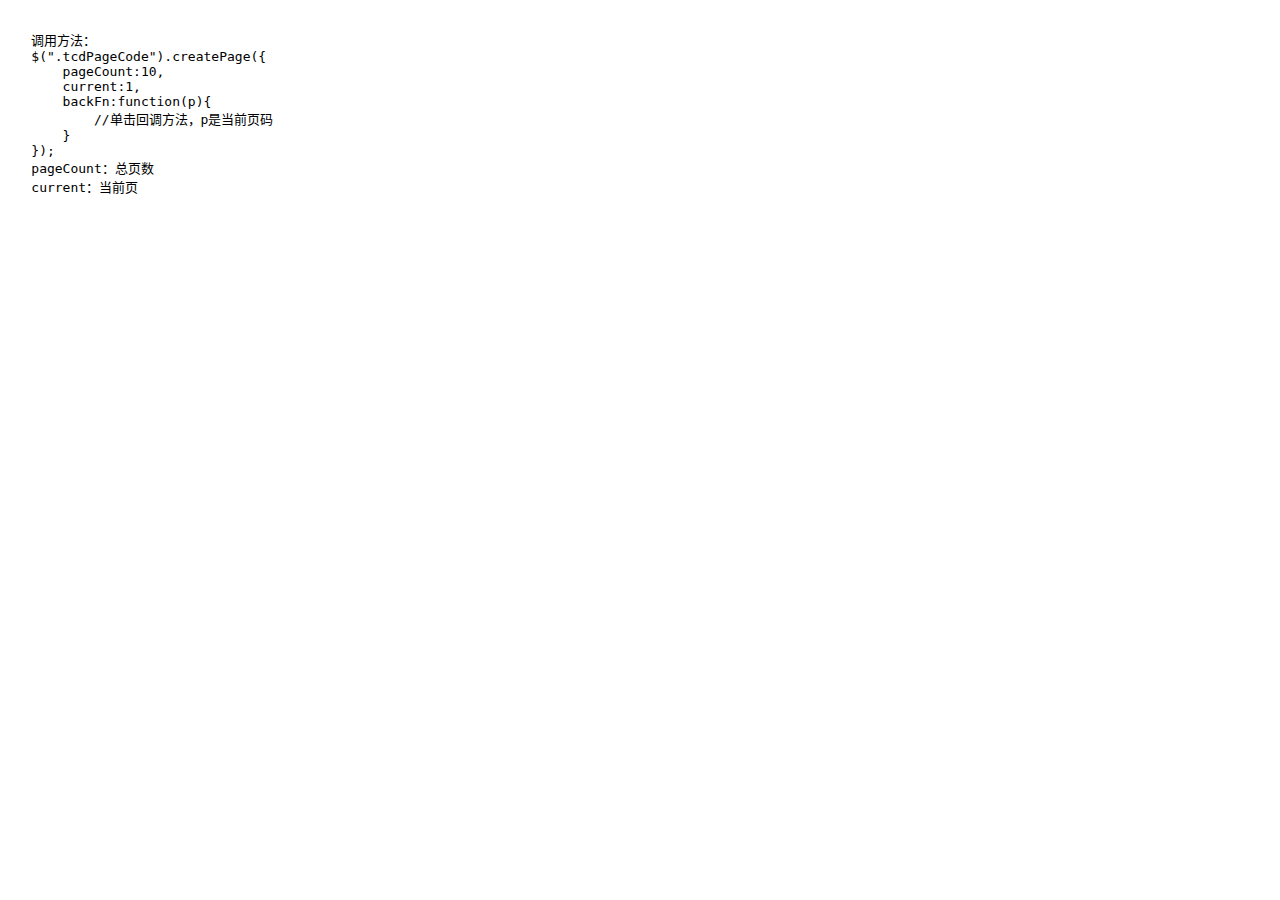
<file: 一个非常简单的jQuery分页插件/index.html>
<!DOCTYPE html>
<html lang="zh-cn" xmlns="http://www.w3.org/1999/xhtml">
<head>
<meta charset="utf-8" />
<title>一个非常简单的jQuery分页插件</title>
<style>
*{ margin:0; padding:0; list-style:none;}
a{ text-decoration:none;}
a:hover{ text-decoration:none;}
.tcdPageCode{padding: 15px 20px;text-align: left;color: #ccc;}
.tcdPageCode a{display: inline-block;color: #428bca;display: inline-block;height: 25px;	line-height: 25px;	padding: 0 10px;border: 1px solid #ddd;	margin: 0 2px;border-radius: 4px;vertical-align: middle;}
.tcdPageCode a:hover{text-decoration: none;border: 1px solid #428bca;}
.tcdPageCode span.current{display: inline-block;height: 25px;line-height: 25px;padding: 0 10px;margin: 0 2px;color: #fff;background-color: #428bca;	border: 1px solid #428bca;border-radius: 4px;vertical-align: middle;}
.tcdPageCode span.disabled{	display: inline-block;height: 25px;line-height: 25px;padding: 0 10px;margin: 0 2px;	color: #bfbfbf;background: #f2f2f2;border: 1px solid #bfbfbf;border-radius: 4px;vertical-align: middle;}
</style>
</head>
<body>
<!-- 代码部分begin -->
    <div class="tcdPageCode">
    </div>
    <pre>
    调用方法：
    $(".tcdPageCode").createPage({
        pageCount:10,
        current:1,
        backFn:function(p){
            //单击回调方法，p是当前页码
        }
    });
    pageCount：总页数
    current：当前页
    </pre>
</body>
<script src="http://www.lanrenzhijia.com/ajaxjs/jquery.min.js"></script>
<script src="http://www.lanrenzhijia.com/ajaxjs/jquery.page.js"></script>
<script>
    $(".tcdPageCode").createPage({
        pageCount:10,
        current:1,
        backFn:function(p){
            console.log(p);
        }
    });
</script>
<!-- 代码部分end -->
</html>
</file>
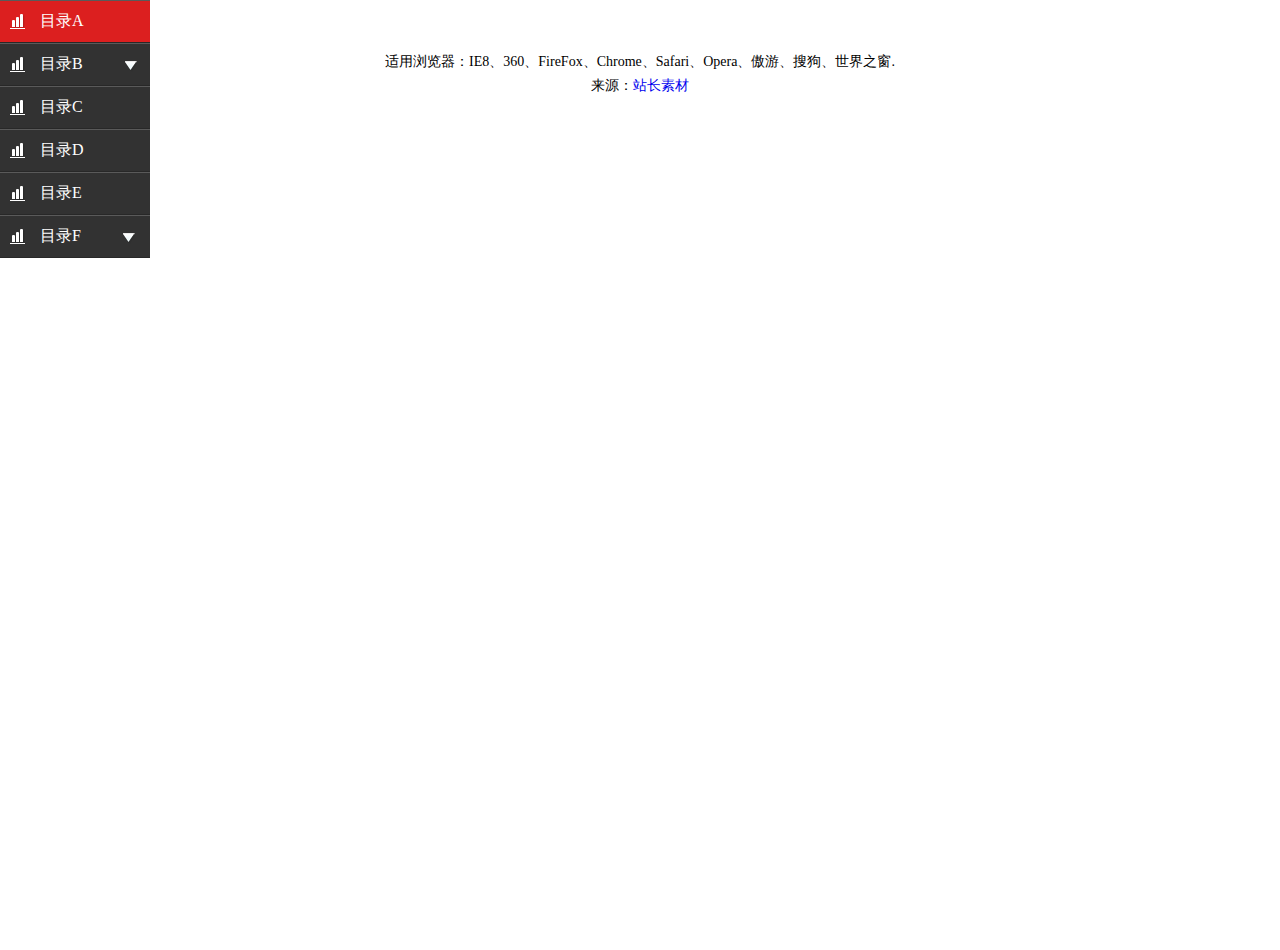
<file: 折叠插件/折叠菜单/index.html>
<!DOCTYPE HTML PUBLIC "-//W3C//DTD HTML 4.01 Transitional//EN" "http://www.w3.org/TR/html4/loose.dtd">
<html>
<head>
<title>jQuery垂直多级导航菜单代码 - 站长素材</title>
<meta http-equiv="Content-Type" content="text/html; charset=utf-8"/>
<link rel="stylesheet" type="text/css" href="css/style.css"/>
</head>
<body>
<ul class="ce">
		  <li> <a class="xz"  href="#">目录A</a> </li>
		  <li> 
			   <a href="#">目录B <img class="more" src="images/more.png"/></a>
			   <ul class="er">
						<li>     <a  href="##">二级目录A</a>    </li>
						<li class="e_li"> 
								 <a  href="##">二级目录B</a> 
								 <ul class="thr">
									  <li> <a  href="##">三级目录A</a> </li>
									  <li> 
										   <a  href="##">三级目录B <img class="more1" src="images/more1.png"/></a> 
										   <div class="thr_nr">
												 <h3> 三级目录B主要内容 </h3>
												 <img src="images/aa.png"/>
										   </div>
									  </li>
									  <li> <a  href="##">三级目录C</a> </li>
									  <li> 
										   <a  href="##">三级目录D <img class="more1" src="images/more1.png"/></a> 
										   <div class="thr_nr">
												 <h3> 三级目录D主要内容 </h3>
												 <img src="images/bb.png"/>
										   </div>
									  </li>
									  <div class="clear"></div>
								 </ul>
						</li>
						<li>     <a  href="##">二级目录C</a>   </li>
						<li class="e_li"> 
								 <a  href="##">二级目录D</a> 
								 <ul class="thr">
									  <li> <a  href="##">三级目录A</a> </li>
									  <li> <a  href="##">三级目录B</a> </li>
									  <li> <a  href="##">三级目录C</a> </li>
									  <li> <a  href="##">三级目录D</a> </li>
									  <div class="clear"></div>
								 </ul>
						</li>
			   </ul>
		  </li>
		  <li> <a href="#">目录C</a> </li>
		  <li> <a href="#">目录D</a> </li>
		  <li> <a href="#">目录E</a> </li>
		  <li> 
			   <a href="#">目录F <img class="more" src="images/more.png"/></a>
			   <ul class="er">
					<li> <a  href="##">二级目录A</a> </li>
					<li> <a  href="##">二级目录B</a> </li>
					<li> <a  href="##">二级目录C</a> </li>
					<li> <a  href="##">二级目录D</a> </li>
			   </ul>
		  </li>
		  <div class="clear"></div>
</ul>

<script type="text/javascript" src="js/jquery-1.4.2.min.js"></script>
<script type="text/javascript" src="js/main.js"></script>

<div style="text-align:center;margin:50px 0; font:normal 14px/24px 'MicroSoft YaHei';">
<p>适用浏览器：IE8、360、FireFox、Chrome、Safari、Opera、傲游、搜狗、世界之窗.</p>
<p>来源：<a href="http://sc.chinaz.com/" target="_blank">站长素材</a></p>
</div>
</body>
</html>
</file>
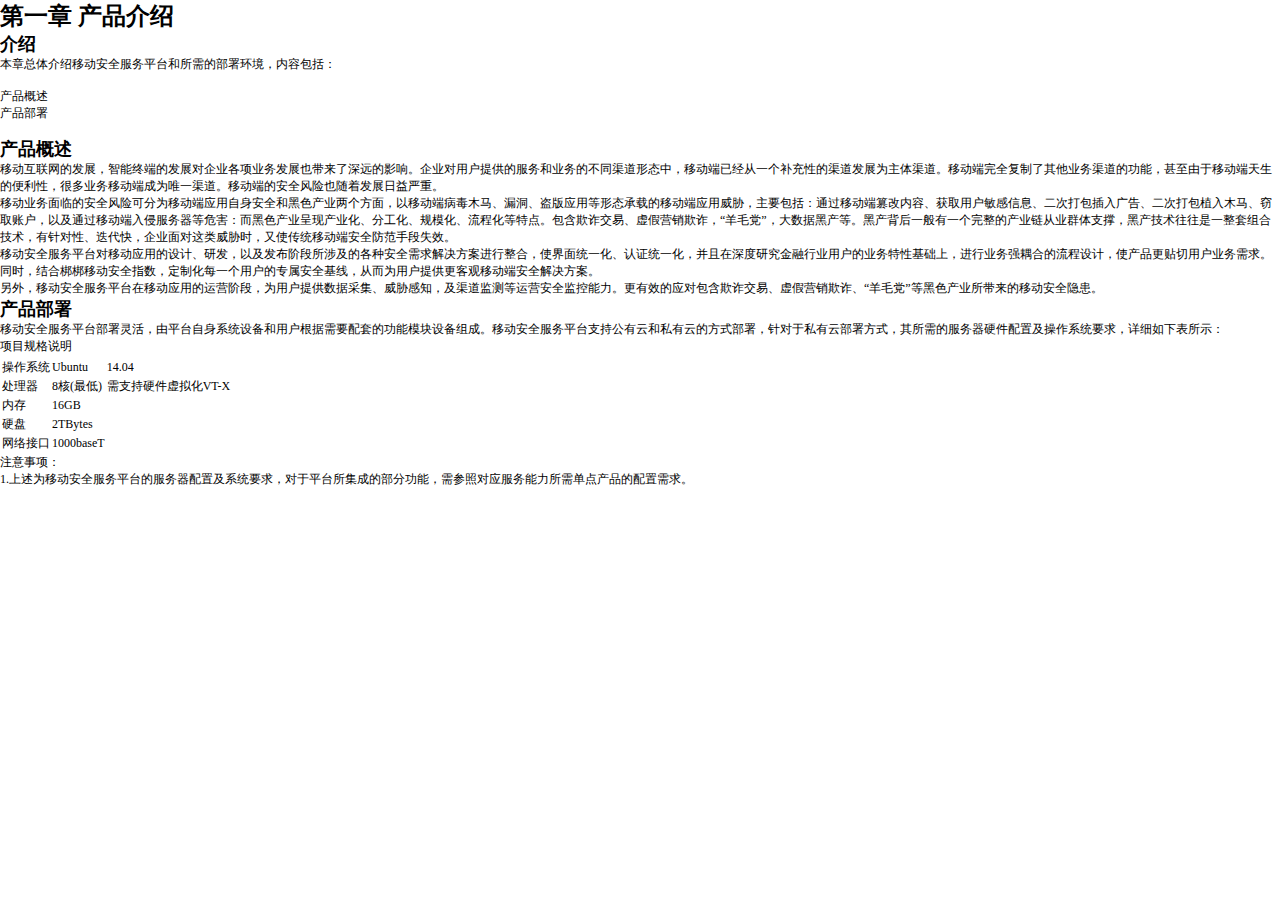
<file: 折叠插件/折叠菜单2/index.html>
﻿<!DOCTYPE html>
<html lang="en">

<head>
    <meta charset="UTF-8">
    <title>coument</title>
    <style type="text/css">
    * {
        margin: 0;
        padding: 0
    }
    
    body {
        font-size: 12px;
        font-family: "微软雅黑", "黑体";
    }
    
    ul,
    li {
        list-style: none;
    }
    
    a:link,
    a:visited {
        text-decoration: none;
    }
    
    .list {
        position: absolute;
        top: 0;
        left: -226px;
        width: 226px;
        height: 598px;
        overflow-y: scroll;
        background: #00acac;
        border-bottom: solid 1px #316a91;
        margin: 40px auto 0 auto;
    }
    
    .list ul li {
        background-color: #00acac;
        border: solid 1px #316a91;
        border-bottom: 0;
    }
    
    .list ul li a {
        padding-left: 10px;
        color: #fff;
        font-size: 12px;
        display: block;
        font-weight: bold;
        height: 36px;
        line-height: 36px;
        position: relative;
    }
    
    .list ul li .inactive {
        background: url(images/off.png) no-repeat 206px center;
    }
    
    .list ul li .inactives {
        background: url(images/on.png) no-repeat 206px center;
    }
    
    .list ul li ul {
        display: none;
    }
    
    .list ul li ul li {
        border-left: 0;
        border-right: 0;
        background-color: #02e0e0;
        border-color: #467ca2;
    }
    
    .list ul li ul li ul {
        display: none;
    }
    
    .list ul li ul li a {
        padding-left: 20px;
    }
    
    .list ul li ul li ul li {
        background-color: #03fcfc;
        border-color: #6196bb;
    }
    
    .last {
        background-color: #11f6f6;
        border-color: #6196bb;
    }
    
    .list ul li ul li ul li a {
        color: #316a91;
        padding-left: 30px;
    }
    
    .warp {
        width: 840px;
        margin: 0 auto;
        position: relative;
        background: #EAEAF6;
        border: 1px solid #000;
    }
    </style>
    <script type="text/javascript" src="jquery.min.js"></script>
    <script type="text/javascript">
    $(document).ready(function() {
        $('.inactive').click(function() {
            var self = $(this);
            if (self.siblings('ul').css('display') == 'none') {
                self.parent('li').siblings('li').removeClass('inactives');
                self.addClass('inactives');
                self.siblings('ul').slideDown(100);
                var $aul = self.parents('li').siblings('li').children('ul');
                if ($aul.css('display') == 'block') {
                    $aul.parent('li').children('a').removeClass('inactives');
                    $aul.slideUp(100);
                }
            } else {
                //控制自身变成+号
                self.removeClass('inactives');
                //控制自身菜单下子菜单隐藏
                self.siblings('ul').slideUp(100);
                //控制自身子菜单变成+号
                var $ali = self.siblings('ul').children('li');
                $ali.children('a').addClass('inactives');
                //控制自身菜单下子菜单隐藏
                $ali.children('ul').slideUp(100);

                //控制同级菜单只保持一个是展开的（-号显示）
                $ali.children('a').removeClass('inactives');
            }
        })
    });
    </script>
</head>

<body>
    <div calss="warp">
        <div class="list">
            <ul class="yiji">
                <li><a href="#" class="inactive">第1章 产品介绍</a>
                    <ul>
                        <li><a href="#">介绍</a></li>
                        <li><a href="#">产品概述</a></li>
                        <li><a href="#">产品部署</a></li>
                    </ul>
                </li>
                <li><a href="#" class="inactive">第2章 访问移动安全服务品台</a>
                    <ul style="display: none">
                        <li><a href="#">介绍</a></li>
                        <li><a href="#">访问移动安全服务品台</a></li>
                        <li><a href="#">移动安全服务平台WEB管理页面说明</a></li>
                        <li><a href="#">系统菜单</a></li>
                        <li class="last"><a href="#">导航栏</a></li>
                    </ul>
                </li>
                <li><a href="#" class="inactive">第3章 安全开发</a>
                    <ul style="display: none">
                        <li><a href="#">介绍</a>
                        </li>
                        <li><a href="#" class="inactive">安全规范</a>
                            <ul>
                                <li><a href="#">应用管理</a></li>
                            </ul>
                        </li>
                        <li><a href="#" class="inactive">安全加固</a>
                            <ul>
                                <li><a href="#">应用加固</a></li>
                                <li><a href="#">SDK加固</a></li>
                            </ul>
                        </li>
                        <li><a href="#">安全组件</a></li>
                        <li><a href="#" class="inactive">安全密匙白盒加密</a>
                            <ul>
                                <li><a href="#">生成白盒方案</a></li>
                                <li><a href="#">密匙管理</a></li>
                            </ul>
                        </li>
                        <li><a href="#">通讯协议加密SDK</a></li>
                        <li><a href="#">安全软键盘SDK</a></li>
                        <li><a href="#">防界面劫持SDK</a></li>
                        <li><a href="#">防短信劫持SDK</a></li>
                        <li><a href="#">图形验证码SDK</a></li>
                        <li><a href="#">反外挂SDK</a></li>
                        <li class="last"><a href="#">清场劫持SDK</a></li>
                    </ul>
                </li>
                <li><a href="#">第4章 威胁感知</a></li>
                <li><a href="#">第5章 策略配置</a>
                    <ul>
                        <li><a href="#">介绍</a></li>
                        <li><a href="#">加固策略</a>
                            <ul>
                                <li><a href="#">添加策略</a></li>
                                <li><a href="#">配置加固策略</a></li>
                            </ul>
                        </li>
                    </ul>
                </li>
                <li><a href="#">第6章 配置管理</a>
                    <ul>
                        <li><a href="#">介绍</a></li>
                        <li><a href="#">用户管理</a>
                            <ul>
                                <li><a href="#">用户列表</a></li>
                                <li><a href="#">用户组</a></li>
                                <li><a href="#">应用审计分配</a></li>
                                <li><a href="#">外接认证服务器</a></li>
                            </ul>
                        </li>
                        <li><a href="#">系统升级</a>
                            <ul>
                                <li><a href="#">在线升级</a></li>
                                <li><a href="#">离线升级</a></li>
                            </ul>
                        </li>
                        <li><a href="#">系统配置</a>
                            <ul>
                                <li><a href="#">时间配置</a></li>
                                <li><a href="#">网络配置</a></li>
                                <li><a href="#">访问控制规制</a></li>
                                <li><a href="#">设备保护</a></li>
                            </ul>
                        </li>
                        <li><a href="#">联动配置</a>
                            <ul>
                                <li><a href="#">应用加固配置</a></li>
                                <li><a href="#">安全密匙白盒配置</a></li>
                                <li><a href="#">安全测评配置</a></li>
                                <li><a href="#">威胁感知配置</a></li>
                            </ul>
                        </li>
                    </ul>
                </li>
            </ul>
        </div>
        <div class="content">
            <h1>第一章  产品介绍</h1>
            <div class="introduce">
                <h2>介绍</h2>
                <p>本章总体介绍移动安全服务平台和所需的部署环境，内容包括：</p>
                
                <ul>
                    <li>产品概述</li>
                    <li>产品部署</li>
                </ul>
                
                <h2>产品概述</h2>
                <p>移动互联网的发展，智能终端的发展对企业各项业务发展也带来了深远的影响。企业对用户提供的服务和业务的不同渠道形态中，移动端已经从一个补充性的渠道发展为主体渠道。移动端完全复制了其他业务渠道的功能，甚至由于移动端天生的便利性，很多业务移动端成为唯一渠道。移动端的安全风险也随着发展日益严重。</p>
                <p>移动业务面临的安全风险可分为移动端应用自身安全和黑色产业两个方面，以移动端病毒木马、漏洞、盗版应用等形态承载的移动端应用威胁，主要包括：通过移动端篡改内容、获取用户敏感信息、二次打包插入广告、二次打包植入木马、窃取账户，以及通过移动端入侵服务器等危害：而黑色产业呈现产业化、分工化、规模化、流程化等特点。包含欺诈交易、虚假营销欺诈，“羊毛党”，大数据黑产等。黑产背后一般有一个完整的产业链从业群体支撑，黑产技术往往是一整套组合技术，有针对性、迭代快，企业面对这类威胁时，又使传统移动端安全防范手段失效。</p>
                <p>移动安全服务平台对移动应用的设计、研发，以及发布阶段所涉及的各种安全需求解决方案进行整合，使界面统一化、认证统一化，并且在深度研究金融行业用户的业务特性基础上，进行业务强耦合的流程设计，使产品更贴切用户业务需求。同时，结合梆梆移动安全指数，定制化每一个用户的专属安全基线，从而为用户提供更客观移动端安全解决方案。</p>
                <p>另外，移动安全服务平台在移动应用的运营阶段，为用户提供数据采集、威胁感知，及渠道监测等运营安全监控能力。更有效的应对包含欺诈交易、虚假营销欺诈、“羊毛党”等黑色产业所带来的移动安全隐患。</p>
                <h2>产品部署</h2>
                <p>移动安全服务平台部署灵活，由平台自身系统设备和用户根据需要配套的功能模块设备组成。移动安全服务平台支持公有云和私有云的方式部署，针对于私有云部署方式，其所需的服务器硬件配置及操作系统要求，详细如下表所示：</p>
                <table>
                    <thead>
                        <tr>
                            <ht>项目</ht>
                            <ht>规格</ht>
                            <ht>说明</ht>
                        </tr>
                    </thead>
                    <tbody>
                        <tr>
                            <td>操作系统</td>
                            <td>Ubuntu</td>
                            <td>14.04</td>
                        </tr>
                        <tr>
                            <td>处理器</td>
                            <td>8核(最低)</td>
                            <td>需支持硬件虚拟化VT-X</td>
                        </tr>
                        <tr>
                            <td>内存</td>
                            <td>16GB </td>
                            <td></td>
                        </tr>
                        <tr>
                            <td>硬盘</td>
                            <td>2TBytes</td>
                            <td></td>
                        </tr>
                        <tr>
                            <td>网络接口</td>
                            <td>1000baseT</td>
                            <td></td>
                        </tr>
                    </tbody>
                </table>
                <p>注意事项：</p>
                <ul>
                    <li>1.上述为移动安全服务平台的服务器配置及系统要求，对于平台所集成的部分功能，需参照对应服务能力所需单点产品的配置需求。</li>
                </ul>
            </div>
        </div>
    </div>
</body>

</html>
</file>
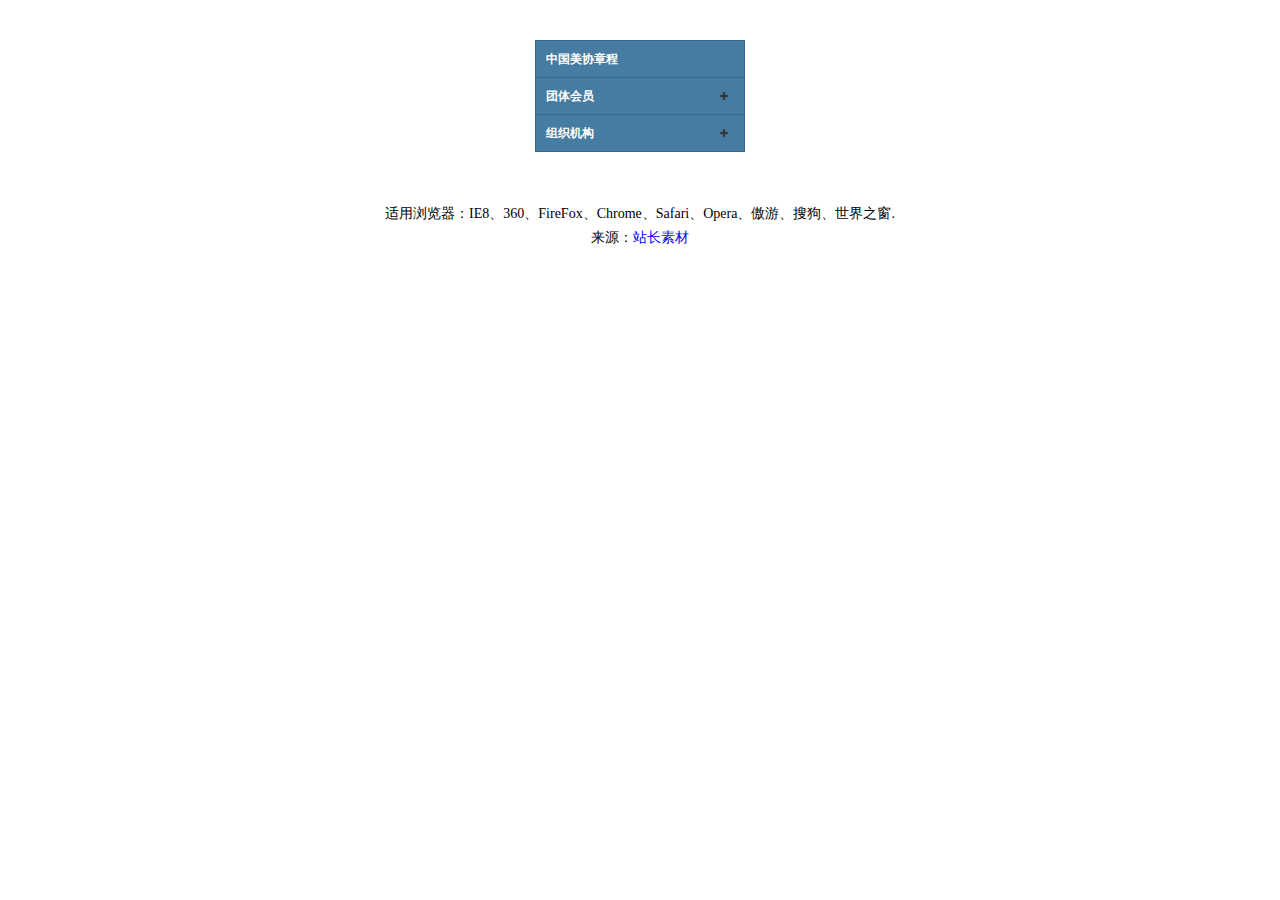
<file: 折叠插件/折叠菜单2/jiaoben4155/index.html>
﻿<!DOCTYPE html>
<html lang="en">

<head>
    <meta charset="UTF-8">
    <title>jQuery可展开收缩三级下拉菜单代码 - 站长素材</title>
    <style type="text/css">
    * {
        margin: 0;
        padding: 0
    }
    
    body {
        font-size: 12px;
        font-family: "宋体", "微软雅黑";
    }
    
    ul,
    li {
        list-style: none;
    }
    
    a:link,
    a:visited {
        text-decoration: none;
    }
    
    .list {
        width: 210px;
        border-bottom: solid 1px #316a91;
        margin: 40px auto 0 auto;
    }
    
    .list ul li {
        background-color: #467ca2;
        border: solid 1px #316a91;
        border-bottom: 0;
    }
    
    .list ul li a {
        padding-left: 10px;
        color: #fff;
        font-size: 12px;
        display: block;
        font-weight: bold;
        height: 36px;
        line-height: 36px;
        position: relative;
    }
    
    .list ul li .inactive {
        background: url(images/off.png) no-repeat 184px center;
    }
    
    .list ul li .inactives {
        background: url(images/on.png) no-repeat 184px center;
    }
    
    .list ul li ul {
        display: none;
    }
    
    .list ul li ul li {
        border-left: 0;
        border-right: 0;
        background-color: #6196bb;
        border-color: #467ca2;
    }
    
    .list ul li ul li ul {
        display: none;
    }
    
    .list ul li ul li a {
        padding-left: 20px;
    }
    
    .list ul li ul li ul li {
        background-color: #d6e6f1;
        border-color: #6196bb;
    }
    
    .last {
        background-color: #d6e6f1;
        border-color: #6196bb;
    }
    
    .list ul li ul li ul li a {
        color: #316a91;
        padding-left: 30px;
    }
    </style>
    <script type="text/javascript" src="jquery-1.11.1.min.js"></script>
    <script type="text/javascript">
    $(document).ready(function() {
        $('.inactive').click(function() {
            if ($(this).siblings('ul').css('display') == 'none') {
                $(this).parent('li').siblings('li').removeClass('inactives');
                $(this).addClass('inactives');
                $(this).siblings('ul').slideDown(100).children('li');
                if ($(this).parents('li').siblings('li').children('ul').css('display') == 'block') {
                    $(this).parents('li').siblings('li').children('ul').parent('li').children('a').removeClass('inactives');
                    $(this).parents('li').siblings('li').children('ul').slideUp(100);

                }
            } else {
                //控制自身变成+号
                $(this).removeClass('inactives');
                //控制自身菜单下子菜单隐藏
                $(this).siblings('ul').slideUp(100);
                //控制自身子菜单变成+号
                $(this).siblings('ul').children('li').children('ul').parent('li').children('a').addClass('inactives');
                //控制自身菜单下子菜单隐藏
                $(this).siblings('ul').children('li').children('ul').slideUp(100);

                //控制同级菜单只保持一个是展开的（-号显示）
                $(this).siblings('ul').children('li').children('a').removeClass('inactives');
            }
        })
    });
    </script>
</head>

<body>
    <div class="list">
        <ul class="yiji">
            <li><a href="#">中国美协章程</a></li>
            <li><a href="#" class="inactive">团体会员</a>
                <ul style="display: none">
                    <li><a href="#" class="inactive active">美协机关</a>
                        <ul>
                            <li><a href="#">办公室</a></li>
                            <li><a href="#">人事处</a></li>
                            <li><a href="#">组联部</a></li>
                            <li><a href="#">外联部</a></li>
                            <li><a href="#">研究部</a></li>
                            <li><a href="#">维权办</a></li>
                        </ul>
                    </li>
                    <li class="last"><a href="#">《美术》杂志社</a></li>
                </ul>
            </li>
            <li><a href="#" class="inactive">组织机构</a>
                <ul style="display: none">
                    <li><a href="#" class="inactive active">美协机关</a>
                        <ul>
                            <li><a href="#">办公室</a></li>
                            <li><a href="#">人事处</a></li>
                            <li><a href="#">组联部</a></li>
                            <li><a href="#">外联部</a></li>
                            <li><a href="#">研究部</a></li>
                            <li><a href="#">维权办</a></li>
                        </ul>
                    </li>
                    <li><a href="#" class="inactive active">中国文联美术艺术中心</a>
                        <ul>
                            <li><a href="#">综合部</a></li>
                            <li><a href="#">大型活动部</a></li>
                            <li><a href="#">展览部</a></li>
                            <li><a href="#">艺委会工作部</a></li>
                            <li><a href="#">信息资源部</a></li>
                            <li><a href="#">双年展办公室</a></li>
                        </ul>
                    </li>
                    <li class="last"><a href="#">《美术》杂志社</a></li>
                </ul>
            </li>
        </ul>
    </div>
    <div style="text-align:center;margin:50px 0; font:normal 14px/24px 'MicroSoft YaHei';">
        <p>适用浏览器：IE8、360、FireFox、Chrome、Safari、Opera、傲游、搜狗、世界之窗.</p>
        <p>来源：<a href="http://sc.chinaz.com/" target="_blank">站长素材</a></p>
    </div>
</body>

</html>
</file>
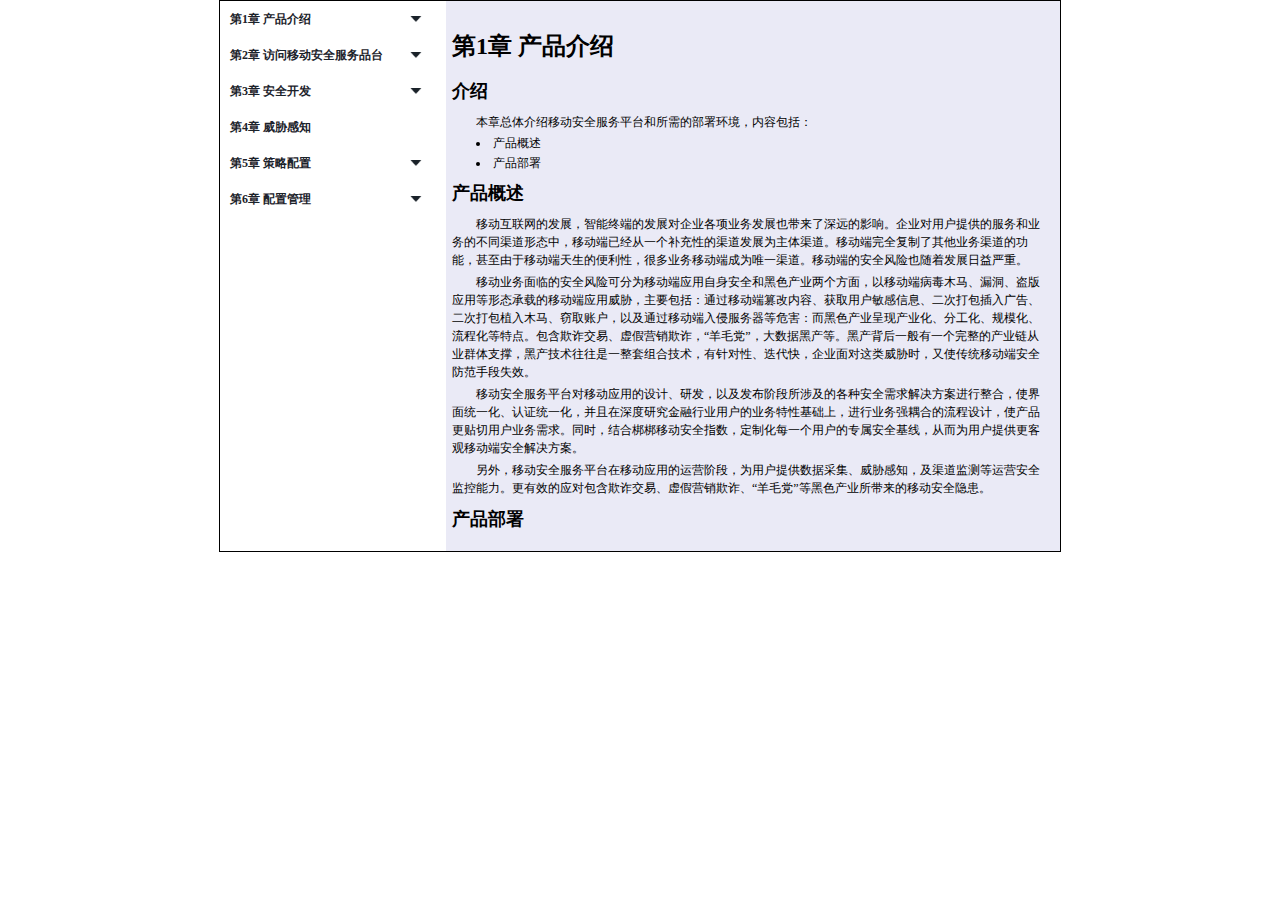
<file: help/help.html>
<!DOCTYPE html>
<html lang="en">

<head>
    <meta charset="UTF-8">
    <title>coument</title>
    <link rel="stylesheet" type="text/css" href="help.css">
    <script type="text/javascript" src="jquery.min.js"></script>
    <script src="help.js" type="text/javascript" charset="utf-8"></script>
</head>

<body>
    <div class="warp">
        <div class="list">
            <ul class="yiji">
                <li><a href="#pro_intro" class="inactive">第1章 产品介绍</a>
                    <ul>
                        <li><a href="#pro_intro_02">产品概述</a></li>
                        <li><a href="#pro_intro_03">产品部署</a></li>
                    </ul>
                </li>
                <li><a href="#access_ser" class="inactive">第2章 访问移动安全服务品台</a>
                    <ul style="display: none">
                        <li><a href="#access_ser_02">访问移动安全服务品台</a></li>
                        <li><a href="#access_ser_03">移动安全服务平台WEB管理页面说明</a></li>
                        <li><a href="#access_ser_03">系统菜单</a></li>
                        <li class="last"><a href="#access_ser_05">导航栏</a></li>
                    </ul>
                </li>
                <li><a href="#standar_dev" class="inactive">第3章 安全开发</a>
                    <ul style="display: none">
                        </li>
                        <li><a href="#standar_dev_02" class="inactive">安全规范</a>
                            <ul>
                                <li><a href="#standar_dev_0201">应用管理</a></li>
                            </ul>
                        </li>
                        <li><a href="#standar_dev_03" class="inactive">安全加固</a>
                            <ul>
                                <li><a href="#standar_dev_0301">应用加固</a></li>
                                <li><a href="#standar_dev_0302">SDK加固</a></li>
                            </ul>
                        </li>
                        <li><a href="#standar_dev_04">安全组件</a></li>
                        <li><a href="#standar_dev_05" class="inactive">安全密匙白盒加密</a>
                            <ul>
                                <li><a href="#standar_dev_0501">生成白盒方案</a></li>
                                <li><a href="#standar_dev_0502">密匙管理</a></li>
                            </ul>
                        </li>
                        <li><a href="#standar_dev_06">通讯协议加密SDK</a></li>
                        <li><a href="#standar_dev_07">安全软键盘SDK</a></li>
                        <li><a href="#standar_dev_08">防界面劫持SDK</a></li>
                        <li><a href="#standar_dev_09">防短信劫持SDK</a></li>
                        <li><a href="#standar_dev_10">图形验证码SDK</a></li>
                        <li><a href="#standar_dev_11">反外挂SDK</a></li>
                        <li class="last"><a href="#standar_dev_12">清场劫持SDK</a></li>
                    </ul>
                </li>
                <li><a href="#threat_perceptio">第4章 威胁感知</a></li>
                <li><a href="#policy_config" class="inactive">第5章 策略配置</a>
                    <ul>
                        <li><a href="#policy_config_02" class="inactive">加固策略</a>
                            <ul>
                                <li><a href="#policy_config_0201">添加策略</a></li>
                                <li><a href="#policy_config_0202">配置加固策略</a></li>
                            </ul>
                        </li>
                    </ul>
                </li>
                <li><a href="#config_manage" class="inactive">第6章 配置管理</a>
                    <ul>
                        <li><a href="#config_manage_02" class="inactive">用户管理</a>
                            <ul>
                                <li><a href="#config_manage_0201">用户列表</a></li>
                                <li><a href="#config_manage_0202">用户组</a></li>
                                <li><a href="#config_manage_0203">应用审计分配</a></li>
                                <li><a href="#config_manage_0204">外接认证服务器</a></li>
                            </ul>
                        </li>
                        <li><a href="#config_manage_03" class="inactive">系统升级</a>
                            <ul>
                                <li><a href="#config_manage_0301">在线升级</a></li>
                                <li><a href="#config_manage_0302">离线升级</a></li>
                            </ul>
                        </li>
                        <li><a href="#config_manage_04" class="inactive">系统配置</a>
                            <ul>
                                <li><a href="#config_manage_0401">时间配置</a></li>
                                <li><a href="#config_manage_0402">网络配置</a></li>
                                <li><a href="#config_manage_0403">访问控制规制</a></li>
                                <li><a href="#config_manage_0404">设备保护</a></li>
                            </ul>
                        </li>
                        <li><a href="#config_manage_05" class="inactive">联动配置</a>
                            <ul>
                                <li><a href="#config_manage_0501">应用加固配置</a></li>
                                <li><a href="#config_manage_0502">安全密匙白盒配置</a></li>
                                <li><a href="#config_manage_0503">安全测评配置</a></li>
                                <li><a href="#config_manage_0504">威胁感知配置</a></li>
                            </ul>
                        </li>
                    </ul>
                </li>
            </ul>
        </div>
        <div class="content">
            <h1 id="pro_intro">第1章  产品介绍</h1>
            <div class="introduce">
                <h2 id="pro_intro_01">介绍</h2>
                <p>本章总体介绍移动安全服务平台和所需的部署环境，内容包括：</p>
                <ul class="disc">
                    <li>产品概述</li>
                    <li>产品部署</li>
                </ul>
                <h2 id="pro_intro_02">产品概述</h2>
                <p>移动互联网的发展，智能终端的发展对企业各项业务发展也带来了深远的影响。企业对用户提供的服务和业务的不同渠道形态中，移动端已经从一个补充性的渠道发展为主体渠道。移动端完全复制了其他业务渠道的功能，甚至由于移动端天生的便利性，很多业务移动端成为唯一渠道。移动端的安全风险也随着发展日益严重。</p>
                <p>移动业务面临的安全风险可分为移动端应用自身安全和黑色产业两个方面，以移动端病毒木马、漏洞、盗版应用等形态承载的移动端应用威胁，主要包括：通过移动端篡改内容、获取用户敏感信息、二次打包插入广告、二次打包植入木马、窃取账户，以及通过移动端入侵服务器等危害：而黑色产业呈现产业化、分工化、规模化、流程化等特点。包含欺诈交易、虚假营销欺诈，“羊毛党”，大数据黑产等。黑产背后一般有一个完整的产业链从业群体支撑，黑产技术往往是一整套组合技术，有针对性、迭代快，企业面对这类威胁时，又使传统移动端安全防范手段失效。</p>
                <p>移动安全服务平台对移动应用的设计、研发，以及发布阶段所涉及的各种安全需求解决方案进行整合，使界面统一化、认证统一化，并且在深度研究金融行业用户的业务特性基础上，进行业务强耦合的流程设计，使产品更贴切用户业务需求。同时，结合梆梆移动安全指数，定制化每一个用户的专属安全基线，从而为用户提供更客观移动端安全解决方案。</p>
                <p>另外，移动安全服务平台在移动应用的运营阶段，为用户提供数据采集、威胁感知，及渠道监测等运营安全监控能力。更有效的应对包含欺诈交易、虚假营销欺诈、“羊毛党”等黑色产业所带来的移动安全隐患。</p>
                <h2 id="pro_intro_03">产品部署</h2>
                <p>移动安全服务平台部署灵活，由平台自身系统设备和用户根据需要配套的功能模块设备组成。移动安全服务平台支持公有云和私有云的方式部署，针对于私有云部署方式，其所需的服务器硬件配置及操作系统要求，详细如下表所示：</p>
                <table>
                    <thead>
                        <tr>
                            <th>项目</th>
                            <th>规格</th>
                            <th>说明</th>
                        </tr>
                    </thead>
                    <tbody>
                        <tr>
                            <td>操作系统</td>
                            <td>Ubuntu</td>
                            <td>14.04</td>
                        </tr>
                        <tr>
                            <td>处理器</td>
                            <td>8核(最低)</td>
                            <td>需支持硬件虚拟化VT-X</td>
                        </tr>
                        <tr>
                            <td>内存</td>
                            <td>16GB </td>
                            <td></td>
                        </tr>
                        <tr>
                            <td>硬盘</td>
                            <td>2TBytes</td>
                            <td></td>
                        </tr>
                        <tr>
                            <td>网络接口</td>
                            <td>1000baseT</td>
                            <td></td>
                        </tr>
                    </tbody>
                </table>
                <p>注意事项：</p>
                <ul class="decimal">
                    <li>上述为移动安全服务平台的服务器配置及系统要求，对于平台所集成的部分功能，需参照对应服务能力所需单点产品的配置需求。</li>
                </ul>
            </div>
            <h1 id="access_ser">第2章 访问移动安全服务平台</h1>
            <div class="mobilesafe">
                <h2 id="access_ser_01">介绍</h2>
                <p>本章主要介绍移动安全服务平台服务器的访问方式，以及Web管理页面的说明，帮助管理员初步了解移动安全服务平台，包括：</p>
                <ul class="disc">
                    <li>访问移动安全服务平台</li>
                    <li>移动安全服务平台Web管理页面说明</li>
                </ul>
                <h2 id="access_ser_02">访问移动安全服务平台</h2>
                <p>为移动安全服务平台配置IP地址后，在PC（与移动安全服务平台网络连通）的浏览器上输入<a href="#">http://移动安全服务平台IP地址/</a>，在登录界面中输入用户户、密码以及验证码，输入完成后点击【登录】按钮登录系统。如下图所示：<span class="img"><img src="images/login.png" alt="登录页面"></span>
                    <p class="note">图 3–1：登录页面</p>
                </p>
                <h2 id="access_ser_03">移动安全服务平台Web管理页面说明</h2>
                <p>移动安全服务平台页面布局如下图所示：<span class="img"><img src="images/layout.png" alt="页面布局"></span>
                    <p class="note">图 3–2：页面布局</p>
                </p>
                <p>下表为图中各部分说明：</p>
                <table>
                    <thead>
                        <tr>
                            <th>编号</th>
                            <th>说明</th>
                        </tr>
                    </thead>
                    <tbody>
                        <tr>
                            <td>A</td>
                            <td>系统菜单栏。显示登录用户信息。</td>
                        </tr>
                        <tr>
                            <td>B</td>
                            <td>导航栏。显示页面导航路径，点击导航栏节点，页面可跳转到对应的页面。</td>
                        </tr>
                        <tr>
                            <td>C</td>
                            <td>主窗口。显示当前页面的主要信息。</td>
                        </tr>
                    </tbody>
                </table>
                <p class="note">表 3–1：导航栏菜单选项说明</p>
                <h2 id="access_ser_04">系统菜单</h2>
                <p>系统菜单说明如下表所示：</p>
                <table>
                    <thead>
                        <tr>
                            <th>选项</th>
                            <th>说明</th>
                        </tr>
                    </thead>
                    <tbody>
                        <tr>
                            <td>用户信息</td>
                            <td>显示登录用户信息，提供修改信息功能</td>
                        </tr>
                        <tr>
                            <td>梆梆响应服务</td>
                            <td>提供梆梆响应服务，可以向梆梆服务邮箱反馈使用问题。</td>
                        </tr>
                        <tr>
                            <td>产品帮助文档</td>
                            <td>提供产品帮助文档。</td>
                        </tr>
                        <tr>
                            <td>退出</td>
                            <td>退出系统。</td>
                        </tr>
                    </tbody>
                </table>
                <p class="note">表 3–2：系统菜单说明</p>
                <h2 id="access_ser_05">导航栏</h2>
                <p>导航栏提供移动安全服务平台的页面导航菜单项，具体说明如下：</p>
                <table>
                    <thead>
                        <tr>
                            <th style="width:15%">菜单项</th>
                            <th>说明</th>
                        </tr>
                    </thead>
                    <tbody>
                        <tr>
                            <td>安全开发</td>
                            <td>
                                提供应用安全相关功能，包括：
                                <ul class="disc">
                                    <li>安全规范：基于应用创建时提交的相关信息，由梆梆移动安全服务平台，基于梆梆多年移动安全经验积累，及技术沉淀，设计的规则算法，自动化生成此应用安全开发规范文档，服务于应用开发阶段。</li>
                                    <li>安全加固：提供应用加固、SDK加固功能。</li>
                                    <li>安全组件：提供应用开发需要的安全组件，包括安全密钥白盒动态库、通讯协议加密SDK、安全软键盘SDK、防界面劫持SDK、防短信劫持SDK、图形验证码SDK、反外挂SDK、清场劫持SDK。</li>
                                </ul>
                            </td>
                        </tr>
                        <tr>
                            <td>威胁感知</td>
                            <td>梆梆安全移动威胁感知系统通过对移动终端威胁数据的深入挖掘和分析，向用户提供相关威胁情报信息，同时也能够对威胁源进行精准定位和控制。</td>
                        </tr>
                        <tr>
                            <td>策略配置</td>
                            <td>提供加固策略配置功能。</td>
                        </tr>
                        <tr>
                            <td>配置管理</td>
                            <td>提供系统配置功能，包括：
                                <ul class="disc">
                                    <li>用户管理：提供用户列表、用户组、应用审计分配、外接认证服务器配置。</li>
                                    <li>系统升级：提供系统在线升级、离线升级功能。</li>
                                    <li>系统配置：提供时间配置、网络配置、访问控制规则、设备保护。</li>
                                    <li>联动配置：提供应用加固服务器、安全密钥白盒服务器、安全测评服务器、威胁感知服务器联动配置。</li>
                                </ul>
                            </td>
                        </tr>
                    </tbody>
                </table>
                <p class="note">表 3–3：导航栏说明</p>
            </div>
            <h1 id="standar_dev">第3章 安全开发规范</h1>
            <div class="standar_dev">
                <h2 id="standar_dev_01">介绍</h2>
                <p>本章对移动应用在设计、开发阶段，以及发布前的加固阶段，平台所提供的服务及工具，进行基于产品操作的详细说明，帮助用户在移动应用设计、开发、以及发布前阶段完成相应的安全开发工作，主要内容包括：</p>
                <ul class="disc">
                    <li>安全规范</li>
                    <li>安全加固</li>
                    <li>安全组件</li>
                </ul>
                <h2 id="standar_dev_02">安全规范</h2>
                <p>基于应用创建时提交的相关信息，由梆梆移动安全服务平台，基于梆梆多年移动安全经验积累，及技术沉淀，设计的规则算法，自动化生成此应用安全开发规范文档，服务于应用开发阶段。</p>
                <p>点击菜单“安全开发”下的“安全规范”选项进入安全开发规范页面，如下图所示：<span class="img"><img src="images/develstandard.png" alt="安全开发规范页面"></span></p>
                <p class="note">图 4–1：安全开发规范页面</p>
                <p>用户可以新建应用并生成应用安全开发规范，并可以给应用开发者邮箱发送通知邮件。</p>
                <p>安全开发规范列表各列信息说明如下：</p>
                <table>
                    <thead>
                        <tr>
                            <th>选项</th>
                            <th>说明</th>
                        </tr>
                    </thead>
                    <tbody>
                        <tr>
                            <td>应用名称</td>
                            <td>显示应用程序名称。</td>
                        </tr>
                        <tr>
                            <td>创建时间</td>
                            <td>显示应用创建时间。</td>
                        </tr>
                        <tr>
                            <td>最新版本</td>
                            <td>显示应用最新版本号。</td>
                        </tr>
                        <tr>
                            <td>开发者</td>
                            <td>显示应用开发者。</td>
                        </tr>
                        <tr>
                            <td>安全开发规范</td>
                            <td>显示已生成安全开发规范的数目，点击跳转到“应用管理”页面。</td>
                        </tr>
                        <tr>
                            <td>管理操作</td>
                            <td>提供应用管理和邮件通知功能。</td>
                        </tr>
                    </tbody>
                </table>
                <p class="note">表 4–1：安全开发规范列表说明</p>
                <p>新建应用：点击页面上方“新建应用”按钮，弹出“新建应用”窗口，如下图所示。在文档框中填入相应内容，单击“创建”按钮，完成新建。<span class="img"><img src="images/add_app.png" alt="新建应用窗口"></span></p>
                <p class="note">图 4–2：新建应用窗口</p>
                <p>删除应用：选中应用名称前的复选框（单选或多选）或表头第一列的复选框（全选），点击页面右下方的”删除应用“，在弹出的对话框中点击”确定“，完成删除。</p>
                <p>邮件通知：点击“管理操作”列中“通知”，弹出“邮件通知”对话框，在文本框中输入相应的内容，点击“发送”按钮，发送通知，点击“取消”按钮，取消发送并关闭“邮件通知”对话框。</p>
                <p>安全开发规范列表支持按应用名称的关键字进行模糊搜索。</p>
                <h3 id="standar_dev_0201">应用管理</h3>
                <p>点击“管理操作”列中“管理”，进入应用管理页面，如下图所示：<span class="img"><img src="images/app_manage.png" alt="应用管理窗口"></span></p>
                <p class="note">图 4–3：应用管理窗口</p>
                <p>应用基础信息各项说明如下：</p>
                <table>
                    <thead>
                        <tr>
                            <th>选项</th>
                            <th>说明</th>
                        </tr>
                    </thead>
                    <tbody>
                        <tr>
                            <td>应用名称</td>
                            <td>显示应用程序名称。</td>
                        </tr>
                        <tr>
                            <td>开发者</td>
                            <td>显应用开发者。</td>
                        </tr>
                        <tr>
                            <td>联系电话 </td>
                            <td>显示联系人联系电话。</td>
                        </tr>
                        <tr>
                            <td>联系人</td>
                            <td>显示应用联系人。</td>
                        </tr>
                        <tr>
                            <td>联系邮箱</td>
                            <td>显示联系人联系邮箱。</td>
                        </tr>
                        <tr>
                            <td>更新信息</td>
                            <td>点击保存更新信息。</td>
                        </tr>
                    </tbody>
                </table>
                <p class="note">表 4–2：应用基础信息说明</p>
                <p>应用管理列表各列信息说明如下：</p>
                <table>
                    <thead>
                        <tr>
                            <th>选项</th>
                            <th>说明</th>
                        </tr>
                    </thead>
                    <tbody>
                        <tr>
                            <td>应用名称</td>
                            <td>显示应用程序名称。</td>
                        </tr>
                        <tr>
                            <td>应用环境 </td>
                            <td>显示应用适配系统。</td>
                        </tr>
                        <tr>
                            <td>创建时间</td>
                            <td>显示应用创建时间。</td>
                        </tr>
                        <tr>
                            <td>版本</td>
                            <td>显示应用版本号。</td>
                        </tr>
                        <tr>
                            <td>状态 </td>
                            <td>显示应用状态，包括未提交、已提交。</td>
                        </tr>
                        <tr>
                            <td>管理操作</td>
                            <td>提供管理操作，包括修改、预览、下载。</td>
                        </tr>
                    </tbody>
                </table>
                <p class="note">表 4–3：应用管理列表说明</p>
                <p>添加版本：点击页面上方“添加版本”按钮，弹出“添加版本”窗口，如下图所示。设置完成后，单击“保存”按钮，保存设置。单击“提交”按钮，保存设置并生成安全开发规范文档。<span class="img"><img src="images/add_version.png" alt="添加版本窗口"></span></p>
                <p>添加版本窗口各项说明如下：</p>
                <table>
                    <thead>
                        <tr>
                            <th>选项</th>
                            <th>说明</th>
                        </tr>
                    </thead>
                    <tbody>
                        <tr>
                            <td> 应用名称</td>
                            <td>显示应用程序名称。</td>
                        </tr>
                        <tr>
                            <td>版本</td>
                            <td>显示应用版本。</td>
                        </tr>
                        <tr>
                            <td>应用环境 </td>
                            <td>显示应用适配系统，包括Android、IOS、</td>
                        </tr>
                        <tr>
                            <td>发布渠道</td>
                            <td>设置应用程序的发布渠道，可多选。</td>
                        </tr>
                        <tr>
                            <td>应用安全</td>
                            <td>显示安全开发规范中包括的应用安全项，可多选。</td>
                        </tr>
                    </tbody>
                </table>
                <p class="note">表 4–4：添加版本窗口说明</p>
                <p>应用管理列表“状态”列显示“未提交”的应用，用户可以点击“管理操作”列的“修改”，修改相应信息，保存并提交。显示“已提交”的应用，用户可以点击“管理操作”列的“预览”，预览安全开发规范文档，点击 “下载”，下载安全开发规范文档。</p>
                <p>删除版本：选中应用名称前的复选框（单选或多选）或表头第一列的复选框（全选），点击页面右下方的”删除版本“，在弹出的对话框中点击”确定“，完成删除。</p>
                <h2 id="standar_dev_03">安全加固</h2>
                <p>安全加固包括：</p>
                <ul class="disc">
                    <li>应用加固</li>
                    <li>SDK加固</li>
                </ul>
                <h3 id="standar_dev_0301">应用加固</h3>
                <p>为APP提供整体安全加固，包括DEX文件的深度加密加壳、DEX文件内函数抽取加密及动态还原、SO文件保护、资源文件完整性保护、防调试保护、数据文件加密等功能，从根本上解决Android应用的安全缺陷和风险，使加固后的APP具备防逆向分析、防二次打包、防动态调试、防进程注入、防数据篡改等安全保护功能。</p>
                <p>点击菜单“安全开发”下的“安全加固”选项，默认进入应用加固页面，如下图所示：<span class="img"><img src="images/app_reinforce.png" alt="应用加固页面"></span></p>
                <p class="note">图 4–5：应用加固页面</p>
                <p>应用加固各列信息说明如下：</p>
                <teble>
                    <thead>
                        <tr>
                            <th>选项</th>
                            <th>说明</th>
                        </tr>
                    </thead>
                    <tbody>
                        <tr>
                            <td>序号 </td>
                            <td>显示列表序号。</td>
                        </tr>
                        <tr>
                            <td>名称</td>
                            <td>显示应用名称。</td>
                        </tr>
                        <tr>
                            <td>文件名</td>
                            <td>显示应用文件名。</td>
                        </tr>
                        <tr>
                            <td>版本</td>
                            <td>显示应用版本。</td>
                        </tr>
                        <tr>
                            <td>大小</td>
                            <td>显示应用大小</td>
                        </tr>
                        <tr>
                            <td>提交日期</td>
                            <td>显示应用提交日期。</td>
                        </tr>
                        <tr>
                            <td>状态</td>
                            <td>显示加固状态，加固状态包括排队中、加固成功、加固失败。</td>
                        </tr>
                        <tr>
                            <td>方式</td>
                            <td>显示加固方式。</td>
                        </tr>
                        <tr>
                            <td>策略 </td>
                            <td>显示加固策略。</td>
                        </tr>
                        <tr>
                            <td>管理操作</td>
                            <td>提供加固包的下载、删除操作。注意加固包需要重新签名才能正常安装。</td>
                        </tr>
                    </tbody>
                </teble>
                <p class="note">表 4–5：应用加固列表说明</p>
                <p>系统支持关键字搜索筛选显示结果，也支持用户按需定制显示的列。</p>
                <p><strong>上传应用</strong></p>
                <p>点击页面上方“上传应用”按钮，弹出“上传应用”窗口，如下图所示。点击“选择文件”，选择要加固的APK,在其他文档框中填入相应内容并选择加固策略，单击“提交加固”按钮，提交应用加固。<span class="img"><img src="images/up_app_reinforce.png" alt="上传应用加固窗口"></span></p>
                <p class="note">图 4–6：上传应用加固窗口</p>
                <p>应用加固支持在AndroidMainfest.xml文件内添加渠道信息，用户可以在加固应用时上传预定义的渠道信息文件，在加固时会自动生成所有渠道的加固包。</p>
                <p>用户勾选“自动生成多渠道加固包”后会提醒用户选择该应用的渠道配置文件，如下图所示。用户可以下载渠道配置示例文件，根据示例文件定义自己的渠道文件，并上传自定义渠道文件。<span class="img"><img src="images/auto_gen_pak.png" alt="自动生成多渠道加固包"></span></p>
                <p class="note">图 4–7：自动生成多渠道加固包</p>
                <p>注意事项：</p>
                <ul class="disc">
                    <li>加固策略在“策略配置 > 加固策略”页面配置。</li>
                    <li>勾选“自动生成多渠道加固包”需上传包含meta-data的应用。</li>
                </ul>
                <p><strong>渠道信息格式：</strong></p>
                <p>
                    "values": ["渠道1, 渠道2, 渠道3, 渠道4……"], "name": "meta_data名称"
                    <br> name对应 Meta-data内的android:name
                    <br> values对应Meta-data内的android:value
                    <br> 示例：
                    <br> Channel.txt:
                    <br> {"values": ["mm10086","wandoujia","360","appchina","anzhi"], "name": "CHANNEL_ID"}
                    <br> 此示例，表示需要生成"mm10086","wandoujia","360","appchina","anzhi"5个渠道的加固包，每个包里Meta-data内的渠道识别参数为CHANNEL_ID。
                </p>
                <p>注意事项</p>
                <ul class="disc">
                    <li>导入的txt文件内的渠道信息请使用英文标点符号。</li>
                    <li>不支持同一个AndroidMainfest.xml文件内配置多个渠道参数。</li>
                    <li>name的值必须在原包的Meta参数内存在。</li>
                </ul>
                <h3 id="standar_dev_0302">SDK加固</h3>
                <p>为Android SDK提供多重加固保护，包括Jar包源代码动态加密、本地数据文件动态加密、SO代码段加密、SO数据段加密、SO函数表加密、SDK完整性校验、SDK防调试保护等安全保护功能。</p>
                <p>点击菜单“安全开发 > 安全加固 > SDK加固”，进入SDK加固页面，如下图所示：<span class="img"><img src="images/sdk_reinforce.png" alt="SDk加固页面"></span></p>
                <p class="note">图 4–8SDK 加固页面</p>
                <p>SDK加固各列信息说明如下：</p>
                <table>
                    <thead>
                        <tr>
                            <td>选项</td>
                            <td>说明</td>
                        </tr>
                    </thead>
                    <tbody>
                        <tr>
                            <td>序号</td>
                            <td>显示列表序号。</td>
                        </tr>
                        <tr>
                            <td>文件名称</td>
                            <td>显示应用文件名。</td>
                        </tr>
                        <tr>
                            <td>状态 </td>
                            <td>显示加固状态，加固状态包括排队中、加固成功、加固失败。</td>
                        </tr>
                        <tr>
                            <td>IP </td>
                            <td>显示提交者的IP。</td>
                        </tr>
                        <tr>
                            <td>提交日期</td>
                            <td>显示提交日期。</td>
                        </tr>
                        <tr>
                            <td>管理操作 </td>
                            <td>提供加固包的下载、删除操作。</td>
                        </tr>
                    </tbody>
                </table>
                <p class="note">表 4–6：SDK加固列表说明</p>
                <p><strong>上传SDK</strong></p>
                <p>点击页面上方“上传SDK”按钮，弹出“上传SDK”窗口，如下图所示。点击“选择文件”，选择要加固的SDK（仅支持.zip文件）,选择加固策略，单击“提交加固”按钮，提交SDK加固。<span class="img"><img src="images/up_sdk_reinforce.png" alt=""></span></p>
                <p class="note">图 4–9：上传SDK加固窗口</p>
                <p>注意事项：</p>
                <ul class="disc">
                    <li>加固策略在“策略配置 > 加固策略”页面配置。</li>
                </ul>
                <h2 id="#standar_dev_04">安全组件</h2>
                <p>安全组件提供了软件开发中可以保证应用安全的加密技术和SDK，包括：</p>
                <ul class="disc">
                    <li>安全密钥白盒加密</li>
                    <li>通讯协议加密SDK</li>
                    <li>安全软件盘SDK</li>
                    <li>防界面劫持SDK</li>
                    <li>防短信劫持SDK</li>
                    <li>图形验证码SDK</li>
                    <li>反外挂SDK</li>
                    <li>清场劫持SDK</li>
                </ul>
                
                <h2 id="standar_dev_05">安全密钥白盒加密</h2>
                <p>随着互联网技术的快速发展，许多新型的密码分析技术被用来破解加密算法。为解决在不直接暴露任何密钥或数据的前提下实现对数据加解密，梆梆安全推出密钥白盒加密保护技术，从根本上防护针对密钥的白盒攻击行为。</p>
                <p>梆梆安全的安全密钥白盒系统，为开发者提供了一种简易、安全的加解密方式。对密钥的隐藏与保护极其有效。客户端使用该加解密方式可以极好的保护与服务器通信传输内容的安全。同时也可以有效避免应用自身的密钥被逆向泄露。</p>
                <p>白盒加解密能够在程序运行环境被获取的情况下，不直接暴露原始密钥而进行加密或解密内容，从而防止在加密算法的运行过程中原始密钥被获取，更好的保护原始密钥。</p>
                <p>点击菜单“安全开发”下的“安全组件”选项，默认进入安全密钥白盒页面，如下图所示：<span class="img"><img src="images/safe_key_whitebox.png" alt="安全密匙白盒页面"></span></p>
                <p class="note">图 4–10：安全密钥白盒页面</p>
                <p>安全密钥白盒方案各列信息说明如下：</p>
                <table>
                    <thead>
                        <tr>
                            <th>选项</th>
                            <th>说明</th>
                        </tr>
                    </thead>
                    <tbody>
                        <tr>
                            <td>序号</td>
                            <td>显示列表序号。</td>
                        </tr>
                        <tr>
                            <td>方案ID</td>
                            <td>显示方案ID。</td>
                        </tr>
                        <tr>
                            <td>创建时间</td>
                            <td>显示方案创建时间。</td>
                        </tr>
                        <tr>
                            <td>方案详情</td>
                            <td>显示算法、目标功能、适用平台。</td>
                        </tr>
                        <tr>
                            <td>状态</td>
                            <td>显示方案状态，包括成功、生成中。</td>
                        </tr>
                        <tr>
                            <td>管理操作</td>
                            <td>提供加密库下载/日志下载、密钥管理、删除。</td>
                        </tr>
                    </tbody>
                </table>
                <p class="note">表 4–7：安全密钥白盒方案列表说明</p>
                <p>系统支持关键字搜索筛选显示结果，也支持用户按需定制显示的列。</p>
                <h3 id="standar_dev_0501">生成白盒方案</h3>
                <p>点击页面上方的“白盒方案”，弹出白盒密钥窗口，如下图所示。根据需要进行相应配置，点击“提交”按钮生成白盒库。<span class="img"><img src="images/key_whitebox.png" alt="白盒密匙窗口"></span></p>
                <p class="note">图 4–11：白盒密钥窗口</p>
                <p>白盒密钥窗口各项说明如下：</p>
                <table>
                    <thead>
                        <tr>
                            <th>选项</th>
                            <th>说明</th>
                        </tr>
                    </thead>
                    <tbody>
                        <tr>
                            <td>方案ID</td>
                            <td>显示系统分配的方案ID。</td>
                        </tr>
                        <tr>
                            <td>备注</td>
                            <td>添加备注信息，可以选择性添加备注信息，标识方案用途。</td>
                        </tr>
                        <tr>
                            <td>算法</td>
                            <td>选择加密算法，目前仅支持AES算法。</td>
                        </tr>
                        <tr>
                            <td>目标功能</td>
                            <td>选择生成库文件目标功能，可多选。生成库文件用来加密，解密或加/解密。</td>
                        </tr>
                        <tr>
                            <td>适用平台</td>
                            <td>选择生成库文件适用的平台，可多选。Android系统支持生成静态和动态库文件，iOS系统支持生成静态库文件。</td>
                        </tr>
                    </tbody>
                </table>
                <p class="note">表 4–8：白盒密钥窗口说明</p>
                <h3 id="standar_dev_0502">密钥管理</h3>
                <p>点击“管理操作”列的“密钥管理”，跳转到对应方案ID的密钥管理页面，如下图所示：<span class="img"><img src="images/key_manage.png" alt="密匙管理页面"></span></p>
                <p class="note">图 4–12：密钥管理页面</p>
                <p>密钥管理列表各列信息说明如下：</p>
                <table>
                    <thead>
                        <tr>
                            <th>选项</th>
                            <th>说明</th>
                        </tr>
                    </thead>
                    <tbody>
                        <tr>
                            <td>序号</td>
                            <td>显示列表序号。</td>
                        </tr>
                        <tr>
                            <td>密钥ID</td>
                            <td>显示系统分配的方案ID。</td>
                        </tr>
                        <tr>
                            <td>密钥个数</td>
                            <td>显示此密钥ID中的密钥个数。</td>
                        </tr>
                        <tr>
                            <td>方案详情</td>
                            <td>点击弹出配置信息窗口，显示此密钥ID的详细信息。</td>
                        </tr>
                        <tr>
                            <td>状态</td>
                            <td>显示密钥创建状态。</td>
                        </tr>
                        <tr>
                            <td>创建时间</td>
                            <td>显示密钥创建时间。</td>
                        </tr>
                        <tr>
                            <td>管理操作</td>
                            <td>提供密钥下载。</td>
                        </tr>
                    </tbody>
                </table>
                <p class="note">表 4–9：密钥管理列表说明</p>
                <p>系统支持关键字搜索筛选显示结果，也支持用户按需定制显示的列。</p>
                <p><strong>生成密钥</strong></p>
                <p>在“密钥管理”页面点击“生成密钥”，弹出“生成密钥”窗口，如下图所示，根据需要设置，点击“提交”按钮，自动生成密钥。<span class="img"><img src="images/gen_key.png" alt="生成密匙窗口"></span></p>
                <p class="note">图 4–13：生成密钥窗口</p>
                <p>生成密钥窗口各项说明如下：</p>
                <table>
                    <thead>
                        <tr>
                            <th>选项</th>
                            <th>说明</th>
                        </tr>
                    </thead>
                    <tbody>
                        <tr>
                            <td>密钥ID</td>
                            <td>显示当前密钥ID。</td>
                        </tr>
                        <tr>
                            <td>适用平台</td>
                            <td>显示密钥适用平台。</td>
                        </tr>
                        <tr>
                            <td>加密算法</td>
                            <td>加密算法，支持AES算法。</td>
                        </tr>
                        <tr>
                            <td>输入明文密钥</td>
                            <td>输入值必须是合法的16进制字符或数字组合，即a-f、A-F和0-9以内的字符和数字。</td>
                        </tr>
                        <tr>
                            <td>目标功能</td>
                            <td>生成密钥的功能(加密/解密)。</td>
                        </tr>
                        <tr>
                            <td>添加</td>
                            <td>添加密钥条目，点击删除条目。</td>
                        </tr>
                    </tbody>
                </table>
                <p class="note">表 4–10：生成密钥窗口说明</p>
                <h2 id="standar_dev_06">通讯协议加密SDK</h2>
                <p>点击菜单“安全开发 > 安全组件 > 通讯协议加密SDK”，进入通讯协议加密SDK页面，如下图所示，提供SDK集成下载、demo下载。<span class="img"><img src="images/com_pro_enc.png" alt="通讯协议加密SDK页面"></span></p>
                <p class="note">图 4–14：通讯协议加密SDK页面</p>
                <h2 id="standar_dev_07">安全软键盘SDK</h2>
                <p>点击菜单“安全开发 > 安全组件 > 安全软键盘SDK”，进入安全软键盘SDK页面，如下图所示，提供SDK集成下载、demo下载。<span class="img"><img src="images/safe_keybord.png" alt="安全软键盘SDK"></span></p>
                <p class="note">图 4–15：安全软键盘SDK页面</p>
                <h2 id="standar_dev_08">防界面劫持SDK</h2>
                <p>点击菜单“安全开发 > 安全组件 >防界面劫持SDK”，进入防界面劫持SDK页面，如下图所示，提供SDK集成下载、demo下载。<span class="img"><img src="images/anti_hijack.png" alt="防界面劫持SDK"></span></p>
                <p class="note">图 4–16：防界面劫持SDK页面</p>
                <h2 id="standar_dev_09">防短信劫持SDK</h2>
                <p>点击菜单“安全开发 > 安全组件 >防短信劫持SDK”，进入防短信劫持SDK页面，如下图所示，提供SDK集成下载、demo下载。<span class="img"><img src="images/sms_hijack.png" alt="防短信劫持SDK"></span></p>
                <p class="note">图 4–17：防短信劫持SDK页面</p>
                <h2 id="standar_dev_10">图形验证码SDK</h2>
                <p>点击菜单“安全开发 > 安全组件 >图形验证码SDK”，进入图形验证码SDK页面，如下图所示，提供SDK集成下载、demo下载。<span class="img"><img src="images/graphic_verification_sdk.png" alt="图形验证码SDK"></span></p>
                <p class="note">图 4–18：图形验证码SDK页面</p>
                <h2 id="standar_dev_11">反外挂SDK</h2>
                <p>点击菜单“安全开发 > 安全组件 >反外挂SDK”，进入反外挂SDK页面，如下图所示，提供SDK集成下载、demo下载。<span class="img"><img src="images/anti_pylon.png" alt="反外挂SDK"></span></p>
                <p class="note">图 4–19：反外挂SDK页面</p>
                <h2 id="standar_dev_12">清场劫持SDK</h2>
                <p>点击菜单“安全开发 > 安全组件 >清场劫持SDK”，进入清场劫持SDK页面，如下图所示，提供SDK集成下载、demo下载。<span class="img"><img src="images/clean_hijack_sdk.png" alt="清场劫持SDK"></span></p>
                <p class="note">图 4–20：清场劫持SDK页面</p>
            </div>
            <h1 id="threat_perception">第4章 威胁感知</h1>
            <div class="threat_perception">
                <p>移动安全服务平台，可选择在应用开发阶段集成威胁感知服务SDK，待应用发布后，应用会对自身的运行情况和运行环境进行主动的扫描和监测，从而通过综合全面的移动应用运营数据信息上报，发现潜在已知或未知威胁。</p>
                <p>威胁感知系统使用详细介绍请参见《移动威胁感知系统使用手册》。</p>
            </div>
            <h1 id="policy_config">第5章 策略配置</h1>
            <div class="policy_config">
                policy_config
                <h2 id="policy_config_01">介绍</h2>
                <p>本章主要对移动应用加固策略设置进行介绍。用户能够为APP提供整体安全加固，为Android SDK提供多重加固保护，应用加固和SDK加固的相关内容请参见安全加固章节。</p>
                <p>本章主要内容包括：</p>
                <ul class="disc">
                    <li>加固策略</li>
                </ul>
                policy_config
                <h2 id="policy_config_02">加固策略</h2>
                <p>点击菜单“策略配置”下的“加固策略”菜单，进入策略列表页面，如下图所示：<span class="img"><img src="images/reinforce_polity.png" alt="加固策略页面"></span></p>
                <p class="note">图 6–1：加固策略页面</p>
                <p>策略列表各列信息说明如下：</p>
                <table>
                    <thead>
                        <tr>
                            <th>选项</th>
                            <th>说明</th>
                        </tr>
                    </thead>
                    <tbody>
                        <tr>
                            <td>账户</td>
                            <td>显示用户账户名。</td>
                        </tr>
                        <tr>
                            <td>策略名称</td>
                            <td>显示策略名称。</td>
                        </tr>
                        <tr>
                            <td>策略状态</td>
                            <td>显示策略状态，包括启用、禁用。</td>
                        </tr>
                        <tr>
                            <td>管理操作</td>
                            <td>提供策略禁用、启用、导出功能。</td>
                        </tr>
                    </tbody>
                </table>
                <p class="note">表 6–1：策略列表说明</p>
                <p>删除加固策略：选中要删除策略前的复选框（单选或多选）或表头第一列的复选框（全选），点击页面右下方的”删除“，在弹出的对话框中点击”确定“，完成删除。</p>
                <p>系统支持关键字搜索筛选显示结果，也支持用户按需定制显示的列。</p>
                policy_config
                <h3 id="policy_config_0201">添加策略</h3>
                <p>点击页面上方“添加策略”按钮，弹出“添加策略”窗口，如下图所示：<span class="img"><img src="images/add_polity.png" alt="添加策略窗口"></span></p>
                <p class="note">图 6–2：添加策略窗口</p>
                <p>按如下步骤添加加固策略：</p>
                <ul class="decimal">
                    <li>选择需要添加加固策略的账户；</li>
                    <li>选择加固系统版本；</li>
                    <li>设置加固策略名称；</li>
                    <li>配置加固策略，详见“配置加固策略”说明部分；</li>
                    <li>点击“保存”按钮，完成策略添加。</li>
                </ul>
                <p>注意事项：</p>
                <ul class="decimal">
                    <li>策略必须同账号绑定，因此添加策略需要指定绑定的账号；</li>
                    <li>加固系统版本请根据梆梆服务人员指导进行设置；</li>
                </ul>
                policy_config
                <h3 id="policy_config_0202">配置加固策略</h3>
                <p>如何配置java代码加密<span class="img"><img src="images/dex_protect.png" alt="dex保护"></span></p>
                <p class="note">图 6–3：Dex保护</p>
                <p>本模块主要针对应用程序dex文件的反编译保护，主要选项说明：</p>
                <ul class="disc">
                    <li>V1：适用于对dex文件的整体加密加壳保护。
                        <br> rawdex，开启rawdex，启动速度稍快。
                        <br> norawdex，关闭rawdex，可以解决部分因开启rawdex导致的启动失败问题。
                    </li>
                    <li>
                        V2：适用于对dex文件内的函数进行加密（目前不支持Android N）。
                        <br> 如果需要做函数过滤，请遵循下面的规则：
                        <br> Lcom/bangcle/zwdoctor/
                        <br> 多个函数跳过时，换行逐个录入要跳过的函数。
                    </li>
                    <li>
                        写绝对路径，如com.guotai.dazhihui,该路径下的函数会执行VMP操作。
                        <br> 跳过处理，如!com.guotai.dazhihui.aaa,则该路径的函数跳过，不做处理。
                        <br> 默认包名，如果写 “pkgname”，则会默认对pkgname下内容做VMP处理。
                        <br> 注pkgname都是小写。
                    </li>
                </ul>
                <p>So文件名称：任意添加3个字符；加固后会把这3个字符添加到libdexjni后，如libdexjniaaa.so。</p>
                <p>注意事项：</p>
                <ul class="decumal">
                    <li>请按照梆梆安全技术部门指导进行加固策略配置；</li>
                    <li>加固策略的配置需要专业的技术指导，随意配置可能会导致加固失败、无法安装、运行失败、运行卡顿等问题；</li>
                    <li>当自行更改、配置策略后出现上述问题后，请及时联系梆梆安全服务人员；</li>
                    <li>Dex保护模块，V4不兼容V2，二者只能选择一个。</li>
                </ul>
                <p><strong>如何配置防调试保护功能</strong><span class="img"><img src="images/prevent_debug.png" alt="防调试保护"></span></p>
                <p class="note">图 6–4：防调试保护</p>
                <p>防调保护配置方法：</p>
                <ul class="decimal">
                    <li>开启防调保护功能；</li>
                    <li>选择防调方案：</li>
                </ul>
                <p>
                    polling，不支持针对ptrace注入工具的防调试保护。
                    <br> ptrace，支持对ptrace注入工具的防调试保护。
                    <br> xposed，勾选，则开启对xposed的防调试检测。
                </p>
                <p><strong>如何配置加密SO保护</strong><span class="img"><img src="images/so_file_protect.png" alt="so 文件保护"></span></p>
                <p class="note">图 6–5：so文件保护</p>
                <p>SO保护配置方法：</p>
                <ul class="decimal">
                    <li>开启SO保护功能；</li>
                    <li>选择SO加密的技术版本；</li>
                    <li>勾选加密策略：加壳/绑定；</li>
                    <li>按照下面规则进行SO文件加密配置： a)完整的SO路径，并确认使用斜杠"/"
                        <br> b)多个SO时，换行写入每个需加密的SO完整路径
                        <br> c)路径不支持任何*
                        <br> d)示例：lib/armeabi/libscan-jni.so
                    </li>
                </ul>
                <p>注意事项：</p>
                <ul class="decimal">
                    <li>建议SO加密版本使用1.7.8，版本1.7.9在这个版本有做了裁剪，只针对特殊应用；</li>
                    <li>为了保证程序的功能和性能，当前SO加密限制一个应用最多加密5个SO文件。</li>
                </ul>
                <p><strong>如何配置资源加密</strong><span class="img"><img src="images/resour_encry.png" alt="资源加密"></span></p>
                <p class="note">图 6–6：资源加密</p>
                <p>资源加密配置方法：</p>
                <ul>
                    <li>开启资源加密功能；</li>
                    <li>按照下面规则进行资源文件加密配置：
                        <br> a)单个资源：assets/config.xml 需要是完整路径；
                        <br> b)多个资源：类似上述完整路径，换行逐个录入；
                        <br> c)某种格式的全部资源：*.xml；
                        <br> d)某目录中所有资源：assets/aa/**；
                        <br> e)某目录中某格式的所有资源：assets/**/*.xml、assets/*.xml。
                    </li>
                </ul>
                <p><strong>如何配置本地数据加密</strong><span class="img"><img src="images/data_encry.png" alt="数据加密"></span></p>
                <p class="note">图 6–7：数据加密</p>
                <p>数据加密配置方法：</p>
                <ul>
                    <li>开启数据加密功能；</li>
                    <li>按照下面规则进行数据文件加密配置：
                        <br> a)单个数据：shared_prefs/Config.xml 需要是完整路径；
                        <br> b)多个数据：类似上述完整路径，换行逐个录入；
                        <br> c)某目录下所有数据：shared_prefs/**；
                        <br> d)某种格式的所有数据：*.xml；
                        <br> e)某目录下某格式的所有数据：shared_prefs/*.xml。
                    </li>
                </ul>
                <p><strong>如何配置完整性保护</strong><span class="img"><img src="images/complete_protect.png" alt=""></span></p>
                <p class="note">图 6–8：完整性保护</p>
                <p>完整性保护配置方法：</p>
                <ul class="decimal">
                    <li>开启完整性保护功能；</li>
                    <li>按照下面规则进行完整性保护配置：
                        <br> a)保护所有文件完整性，输入 *；
                        <br> b)保护部分文件完整性，使用格式assets/aa/**。
                    </li>
                </ul>
            </div>
            <h1 id="config_manage">第6章 配置管理</h1>
            <h2 id="config_manage_01">介绍</h2>
            <p>本章介绍移动安全服务平台的系统配置，包括：</p>
            <ul class="disc">
                <li>用户管理</li>
                <li>系统升级</li>
                <li>系统配置</li>
                <li>联动配置</li>
            </ul>
            <h2 id="config_manage_02">用户管理</h2>
            <p>用户管理页面包括：</p>
            <ul class="disc">
                <li>用户列表</li>
                <li>系统组</li>
                <li>应用审计分配</li>
                <li>外接认证服务器</li>
            </ul>
            <h3 id="config_manage_0201">用户列表</h3>
            <p>点击菜单“配置管理”下的“用户管理”菜单，默认进入用户列表页面，如下图所示：<span class="img"><img src="images/user_list.png" alt="用户列表页面"></span></p>
            <p class="note">图 7–1：用户列表页面</p>
            <p>用户列表各列信息说明如下：</p>
            <table>
                <thead>
                    <tr>
                        <th>选项</th>
                        <th>说明</th>
                    </tr>
                </thead>
                <tbody>
                    <tr>
                        <td>用户名称</td>
                        <td>显示用户名称。</td>
                    </tr>
                    <tr>
                        <td>所属组</td>
                        <td>显示所属用户组。</td>
                    </tr>
                    <tr>
                        <td>最后登录时间</td>
                        <td>显示用户最后登录时间。</td>
                    </tr>
                    <tr>
                        <td>创建时间</td>
                        <td>显示该用户创建时间。</td>
                    </tr>
                    <tr>
                        <td>过期时间</td>
                        <td>显示用户账户过期时间。</td>
                    </tr>
                    <tr>
                        <td>管理操作</td>
                        <td>提供用户信息修改、账户停用/启用、用户通知功能。</td>
                    </tr>
                </tbody>
            </table>
            <p class="note">表 7–1：用户列表说明</p>
            <p>删除用户：选中要删除用户前的复选框（单选或多选）或表头第一列的复选框（全选），点击页面右下方的”删除用户“，在弹出的对话框中点击”确定“，完成删除。</p>
            <p>系统支持按用户名称关键字搜索/用户组筛选显示结果，也支持用户按需定制显示的列。</p>
            <p><strong>新建用户</strong></p>
            <p>点击页面上方“新建用户”按钮，弹出“新建用户”窗口，如下图所示，设置完成后，点击“创建”按钮，创建用户。<span class="img"><img src="images/add_user.png" alt="新建用户窗口"></span></p>
            <p class="note">图 7–2：新建用户窗口</p>
            <p>新建用户窗口各项信息说明如下：</p>
            <table>
                <thead>
                    <tr>
                        <th>选项</th>
                        <th>说明</th>
                    </tr>
                </thead>
                <tbody>
                    <tr>
                        <td>用户名称</td>
                        <td>设置用户账户名，8-16个英文字母、数字。</td>
                    </tr>
                    <tr>
                        <td>密码</td>
                        <td>设置账户密码，8-16个英文字母、数字、字符。</td>
                    </tr>
                    <tr>
                        <td>确认密码</td>
                        <td> 重复输入一次密码。</td>
                    </tr>
                    <tr>
                        <td>所属组</td>
                        <td>设置所属用户组。</td>
                    </tr>
                    <tr>
                        <td>联系邮箱</td>
                        <td>设置联系邮箱。</td>
                    </tr>
                    <tr>
                        <td>手机号</td>
                        <td>设置手机号。</td>
                    </tr>
                    <tr>
                        <td>账号状态</td>
                        <td>设置账号状态，包括停用、启用。</td>
                    </tr>
                </tbody>
            </table>
            <p class="note">表 7–2：新建用户窗口说明</p>
            <p>注意事项：</p>
            <ul class="decimal">
                <li>加星项为必填项。</li>
                <li>系统默认自带admin管理员账号，属于超级管理员组，此用户和用户组均不可删除，不可重命名，超级管理员组不可添加除admin账户外的其它账户，admin账户不能添加到超级管理员组外的其它用户组。</li>
            </ul>
            <p><strong>外接认证用户</strong></p>
            <p>对于使用外接用户认证服务器的情况，本功能支持通过文档的格式，批量导入认证服务器的用户名。 点击页面上方“外接认证用户”按钮，弹出“导入外接认证用户”窗口，如下图所示：
                <span class="img"><img src="images/import_user.png" alt="导入外接认证用户窗口"></span></p>
            <p class="note">图 7–3：导入外接认证用户窗口</p>
            <p>导入外接认证用户窗口各项信息说明如下：</p>
            <table>
                <thead>
                    <tr>
                        <th>选项</th>
                        <th>说明</th>
                    </tr>
                </thead>
                <tbody>
                    <tr>
                        <td>用户列表</td>
                        <td>选择用户列表文本文档（.txt）。</td>
                    </tr>
                    <tr>
                        <td>账号状态</td>
                        <td>设置账号状态，包括停用、启用。</td>
                    </tr>
                    <tr>
                        <td>说明</td>
                        <td>功能说明，并提供示例文档下载。</td>
                    </tr>
                </tbody>
            </table>
            <p class="note">表 7–3：导入外接认证用户窗口说明</p>
            <p>注意事项：</p>
            <ul class="decimal">
                <li>导入的用户，只具备登录用户名，对于所属组、联系人、联系邮箱、真实姓名，以及联系电话，需导入后自行编辑。</li>
                <li>导入的用户，在停用状态，不会去认证服务器认证登录。</li>
                <li>对于空行、空格、特殊符号，以及长度不足用户名规则要求的，忽略识别。</li>
                <li>导入的用户，修改用户时，用户名和密码不能修改。</li>
            </ul>
            <p><strong>通知用户</strong></p>
            <p>管理员可以给选中用户发送通知邮件，有以下方式：</p>
            <ul class="disc">
                <li>点击“管理操作”列“通知”，在弹出“邮件通知”窗口中输入主题和通知正文，点击”发送按钮”发送邮件通知。</li>
                <li>选中要发送通知邮件用户名称前的复选框（单选/多选）或表头第一列的复选框（全选），点击页面右下方的”通知用户“，在弹出“邮件通知”窗口中输入主题和通知正文，点击”发送按钮”发送邮件通知。</li>
            </ul>
            <h3 id="config_manage_0202">用户组</h3>
            <p>点击菜单“配置管理 > 用户管理 > 用户组”，进入用户组页面，如下图所示：<span class="img"><img src="images/user_group.png" alt="用户组页面"></span></p>
            <p class="note">图 7–4：用户组页面</p>
            <p>用户组列表各列信息说明如下：</p>
            <table>
                <thead>
                    <tr>
                        <th>选项</th>
                        <th>说明</th>
                    </tr>
                </thead>
                <tbody>
                    <tr>
                        <td>组名</td>
                        <td>显示组名称。</td>
                    </tr>
                    <tr>
                        <td>组类型</td>
                        <td>显示用户组类型。</td>
                    </tr>
                    <tr>
                        <td>用户</td>
                        <td>显示组类用户数，点击显示组内用户列表。</td>
                    </tr>
                    <tr>
                        <td>创建时间</td>
                        <td>显示该用户组创建时间。</td>
                    </tr>
                    <tr>
                        <td>管理操作</td>
                        <td>提供用户组信息修改、用户组停用/启用、组内用户通知功能。</td>
                    </tr>
                </tbody>
            </table>
            <p class="note">表 7–4：用户组列表说明</p>
            <p>删除用户组：选中要删除用户组名前的复选框（单选或多选）或表头第一列的复选框（全选），点击页面右下方的”删除组“，在弹出的对话框中点击”确定“，完成删除。</p>
            <p>系统支持按组名称关键字搜索筛选显示结果，也支持用户按需定制显示的列。<span class="img"><img src="images/add_group.png" alt="新建分组窗口"></span></p>
            <p class="note">图 7–5：新建分组窗口</p>
            <p><strong>新建组</strong></p>
            <p>点击页面上方“新建组”按钮，弹出“新建分组”窗口，如下图所示，设置完成后，点击“创建”按钮，创建用户组。<span class="img"><img src="images/add_group.png" alt="新建分组窗口说明"></span></p>
            <p class="note">图 7–5：新建分组窗口</p>
            <table>
                <thead>
                    <tr>
                        <td>选项</td>
                        <td>说明</td>
                    </tr>
                </thead>
                <tbody>
                    <tr>
                        <td>组名称</td>
                        <td>设置用户组名称，3-16个中文、英文字母或数字组成。</td>
                    </tr>
                    <tr>
                        <td>组类型</td>
                        <td>设置组类型，包括普通用户、管理员、安全审计、无任何权限。</td>
                    </tr>
                    <tr>
                        <td>添加用户</td>
                        <td>选择加入该组的用户，可选项。</td>
                    </tr>
                    <tr>
                        <td>权限控制</td>
                        <td>设置用户组具有的系统页面访问权限。</td>
                    </tr>
                </tbody>
            </table>
            <p class="note">表 7–5：新建分组窗口说明</p>
            <p><strong>通知用户</strong></p>
            <p>管理员可以给选中用户组内用户发送通知邮件，有以下方式：</p>
            <ul class="disc">
                <li>点击“管理操作”列“通知”，在弹出“邮件通知”窗口中输入主题和通知正文，点击”发送按钮”发送邮件通知。</li>
                <li>选中要发送通知邮件用户组名称前的复选框（单选/多选）或表头第一列的复选框（全选），点击页面右下方的”通知组“，在弹出“邮件通知”窗口中输入主题和通知正文，点击”发送按钮”发送邮件通知。</li>
            </ul>
            
            <h3 id="config_manage_0203">应用审计分配</h3>
            <p>可以创建多个审计组并分配用户，然后将应用列表内的不同应用分配给不同的审计组来审计。</p>
            <p>点击菜单“配置管理 > 用户管理 > 应用审计分配”，进入应用审计分配页面，如下图所示：<span class="img"><img src="images/app_audit.png" alt="应用审计分配页面"></span></p>
            <p class="note">图 7–6：应用审计分配页面</p>
            <h3 id="config_manage_0204">外接认证服务器</h3>
            <p>点击菜单“配置管理 > 用户管理 > 外接认证服务器”，进入认证服务器设置页面，如下图所示，<span class="img"><img src="images/connect_apache.png" alt="外接认证服务器页面说明"></span></p>
            <p class="note">表 7–6：外接认证服务器页面说明</p>
            <h2 id="config_manage_03">系统升级</h2>
            <p>系统升级页面提供系统升级功能，包括：</p>
            <ul class="disc">
                <li>在线升级</li>
                <li>离线升级</li>
            </ul>
            <h3 id="config_manage_0301">在线升级</h3>
            <p>在线升级页面显示在线升级日志信息并提供在线升级配置。</p>
            <p>点击菜单“配置管理”下的“系统升级”菜单，默认进入在线升级页面，如下图所示：<span class="img"><img src="images/inline_up.png" alt="在线升级页面"></span></p>
            <p class="note">图 7–8：在线升级页面</p>
            <p>在线升级日志信息列表各项说明如下：</p>
            <table>
                <thead>
                    <tr>
                        <th>选项</th>
                        <th>说明</th>
                    </tr>
                </thead>
                <tbody>
                    <tr>
                        <td>时间</td>
                        <td>显示执行升级的时间。</td>
                    </tr>
                    <tr>
                        <td>升级方式</td>
                        <td>显示升级方式，包括定时升级和手动升级。</td>
                    </tr>
                    <tr>
                        <td>升级地址</td>
                        <td>显示升级地址，包括梆梆官方服务器和指定升级服务器IP地址。</td>
                    </tr>
                    <tr>
                        <td>升级版本</td>
                        <td>显示升级版本信息。</td>
                    </tr>
                    <tr>
                        <td>升级包大小</td>
                        <td>显示升级包大小。</td>
                    </tr>
                    <tr>
                        <td>升级结果</td>
                        <td>显示升级结果，包括升级成功、升级失败，无法链接服务器、升级包异常（校验失败）、升级异常中断（传输中断的情况） 。</td>
                    </tr>
                </tbody>
            </table>
            <p class="note">表 7–7：在线升级日志信息列表说明</p>
            <p>用户可以关闭在线升级；使用官方升级服务器；指定升级服务器IP地址、端口、访问协议、认证账号和认证密码，并配置自动在线升级周期。配置完成后，点击“保存配置”保存设置。点击“立即升级”则立即执行手动升级。</p>
            <h3 id="config_manage_0302">离线升级</h3>
            <p>离线升级页面显示离线升级日志信息并提供离线升级包上传功能。</p>
            <p>点击菜单“配置管理>系统升级> 离线升级”，进入离线升级页面，如下图所示：<span class="img"><img src="images/outline_up.png" alt="离线升级页面"></span></p>
            <p class="note">图 7–9：离线升级页面</p>
            <p>离线升级日志信息列表各项说明如下：</p>
            <table>
                <thead>
                    <tr>
                        <td>选项</td>
                        <td>说明</td>
                    </tr>
                </thead>
                <tbody>
                    <tr>
                        <td>时间</td>
                        <td>显示执行升级的时间。</td>
                    </tr>
                    <tr>
                        <td>升级方式</td>
                        <td>显示升级方式，包括离线升级。</td>
                    </tr>
                    <tr>
                        <td>升级版本</td>
                        <td>显示升级版本信息。</td>
                    </tr>
                    <tr>
                        <td>升级包大小</td>
                        <td>显示升级包大小。</td>
                    </tr>
                    <tr>
                        <td>升级结果</td>
                        <td>显示升级结果，包括升级成功、升级包异常（校验失败）、升级异常中断（传输中断的情况）。</td>
                    </tr>
                </tbody>
            </table>
            <p class="note">表 7–8：离线升级日志信息列表说明</p>
            <p>用户点击“选择文件”按钮，弹出文件选择窗口，选择系统离线升级包，点击“上传并升级”按钮，执行离线升级。</p>
            <h2 id="config_manage_04">系统配置</h2>
            <p>系统配置页面包括：</p>
            <ul class="disc">
                <li>时间配置</li>
                <li>网络配置</li>
                <li>访问控制规则</li>
                <li>设备维护</li>
            </ul>
            <h3 id="config_manage_0401">时间配置</h3>
            <p>时间配置页面提供网络同步服务器设置和手动更新系统时间。</p>
            <p>点击菜单“配置管理”下的“系统配置”菜单，默认进入时间配置页面，如下图所示：<span class="img"><img src="images/time_config.png" alt="时间配置页面"></span></p>
            <p class="note">图 7–10：时间配置页面</p>
            <p>时间配置页面各项说明如下：</p>
            <table>
                <thead>
                    <tr>
                        <th>选项</th>
                        <th>说明</th>
                    </tr>
                </thead>
                <tbody>
                    <tr>
                        <td>网络同步服务器</td>
                        <td>设置网络同步服务器地址，服务器配置成功后，每7天同步一次。</td>
                    </tr>
                    <tr>
                        <td>手动更新系统时间</td>
                        <td>手动设置系统时间。</td>
                    </tr>
                </tbody>
            </table>
            <p class="note">表 7–9：时间配置页面说明</p>
            <h3 id="config_manage_0402">网络配置</h3>
            <p>网络配置页面提供系统网络IP地址、网关、DNS等设置。</p>
            <p>点击菜单“配置管理 > 系统配置 > 网络配置”，进入网络配置页面，如下图所示，按需要设置后，点击“更新配置”按钮，保存并更新网络配置。<span class="img"><img src="images/net_config.png" alt="网络配置页面"></span></p>
            <p class="note">图 7–11：网络配置页面</p>
            <p>网络配置页面各项说明如下：</p>
            <table>
                <thead>
                    <tr>
                        <th>选项</th>
                        <th>说明</th>
                    </tr>
                </thead>
                <tbody>
                    <tr>
                        <td>IP地址</td>
                        <td>设置系统登录IP地址。</td>
                    </tr>
                    <tr>
                        <td>地址掩码</td>
                        <td>设置IP地址掩码。</td>
                    </tr>
                    <tr>
                        <td>MAC地址</td>
                        <td>设置MAC地址。</td>
                    </tr>
                    <tr>
                        <td>网关地址</td>
                        <td>设置网关地址。</td>
                    </tr>
                    <tr>
                        <td>DNS1</td>
                        <td>设置主DNS地址。</td>
                    </tr>
                    <tr>
                        <td>DNS2</td>
                        <td>设置备DNS地址，。</td>
                    </tr>
                </tbody>
            </table>
            <p class="note">表 7–10：网络配置页面说明</p>
            <p>注意事项：</p>
            <ul class="decimal">
                <li>当DNS地址均为空时，自动使用网关地址作为DNS解析地址。</li>
            </ul>
            <h3 id="config_manage_0403">访问控制规则</h3>
            <p>
                <访问控制规则页面提供访问方式和访问控制规则管理。/p>
                    <p>点击菜单“配置管理 > 系统配置 > 访问控制规则”，进入访问控制规则页面，如下图所示，按需要设置完成后，点击“保存配置”按钮，保存配置。<span class="img"><img src="images/access_contr.png" alt="访问控制规则页面"></span></p>
                    <p class="note">图 7–12：访问控制规则页面</p>
                    <p>访问控制规则页面各项说明如下：</p>
                    <table>
                        <thead>
                            <tr>
                                <th>选项</th>
                                <th>说明</th>
                            </tr>
                        </thead>
                        <tbody>
                            <tr>
                                <td>管理访问方式</td>
                                <td>指定可访问设备的协议类型。
                                    <ul class="disc">
                                        <li>SSH管理：选中该选项复选框，管理员可使用SSH协议访问设备。</li>
                                        <li>HTTP WEB管理：选中该选项复选框，管理员可以使用HTTP协议访问设备。</li>
                                        <li>HTTPS WEB管理：选中该选项复选框，管理员可以使用HTTPS协议访问设备。</li>
                                    </ul>
                                </td>
                            </tr>
                            <tr>
                                <td>添加访问控制规则</td>
                                <td>选中该选项复选框，只有在访问控制列表中的IP地址可以访问设备。</td>
                            </tr>
                            <tr>
                                <td>管理地址</td>
                                <td>添加可以访问设备的IP地址。</td>
                            </tr>
                            <tr>
                                <td>姓名</td>
                                <td>设置用户姓名。</td>
                            </tr>
                            <tr>
                                <td>添加</td>
                                <td>将设置的管理地址和姓名添加到访问控制列表中。</td>
                            </tr>
                            <tr>
                                <td>管理操作</td>
                                <td>删除访问控制列表中的管理地址。</td>
                            </tr>
                        </tbody>
                    </table>
                    <p class="note">表 7–11：访问控制规则页面说明</p>
                    <h3 id="config_manage_0404">设备保护</h3>
                    <p>设备保护页面提供设备重启和关闭设备功能。</p>
                    <h2 id="config_manage_05">联动配置</h2>
                    <p>联动配置页面提供设备同应用加固服务器、安全密钥白盒加密服务器、安全测评服务器、威胁感知服务器联动配置，包括：</p>
                    <ul class="disc">
                        <li>应用加固配置</li>
                        <li>安全密钥白盒配置</li>
                        <li>安全测评配置</li>
                        <li>威胁感知配置</li>
                    </ul>
                    <h3 id="config_manage_0501">应用加固配置</h3>
                    <p>点击菜单“配置管理”下的“联动配置”选项，默认进入应用加固配置页面，如下图所示，按需要设置完成后，点击“保存配置”按钮，保存配置。<span class="img"><img src="images/app_reinforce_config.png" alt="应用加固页面"></span></p>
                    <p class="note">图 7–13：应用加固配置页面</p>
                    <p>应用加固配置页面各项说明如下：</p>
                    <table>
                        <thead>
                            <tr>
                                <th>选项</th>
                                <th>说明</th>
                            </tr>
                        </thead>
                        <tbody>
                            <tr>
                                <td>IP地址</td>
                                <td>设置应用加固服务器IP地址。</td>
                            </tr>
                            <tr>
                                <td>端口</td>
                                <td>设置应用加固服务器端口。</td>
                            </tr>
                            <tr>
                                <td>认证账户</td>
                                <td>设置应用加固服务器认证账户。</td>
                            </tr>
                            <tr>
                                <td>认证密码</td>
                                <td>设置应用加固服务器认证密码。</td>
                            </tr>
                            <tr>
                                <td>状态</td>
                                <td>显示连接状态。</td>
                            </tr>
                        </tbody>
                    </table>
                    <p class="note">表 7–12：应用加固配置页面说明</p>
                    <h3 id="config_manage_0502">安全密钥白盒配置</h3>
                    <p>点击菜单“配置管理> 联动配置> 安全密钥白盒配置”，进入安全密钥白盒配置页面，如下图所示，按需要设置完成后，点击“保存配置”按钮，保存配置。<span class="img"><img src="images/safe_key_whitebox.png" alt="安全密钥白盒配置页面"></span></p>
                    <p class="note">图 7–14：安全密钥白盒配置页面</p>
                    <p>安全密钥白盒配置页面各项说明如下：</p>
                    <table>
                        <thead>
                            <tr>
                                <th>选项</th>
                                <th>说明</th>
                            </tr>
                        </thead>
                        <tbody>
                            <tr>
                                <td>IP地址</td>
                                <td>设置安全密钥白盒服务器IP地址。</td>
                            </tr>
                            <tr>
                                <td>端口</td>
                                <td>设置安全密钥白盒服务器端口。</td>
                            </tr>
                            <tr>
                                <td>认证账户</td>
                                <td>设置安全密钥白盒服务器认证账户。</td>
                            </tr>
                            <tr>
                                <td>认证密码</td>
                                <td>设置安全密钥白盒服务器认证密码。</td>
                            </tr>
                            <tr>
                                <td>状态</td>
                                <td>显示连接状态。</td>
                            </tr>
                        </tbody>
                    </table>
                    <p class="note">表 7–13：安全密钥白盒配置页面说明</p>
                    <h3 id="config_manage_0503">安全测评配置</h3>
                    <p>点击菜单“配置管理> 联动配置> 安全测评配置”，进入安全测评配置页面，如下图所示，按需要设置完成后，点击“保存配置”按钮，保存配置。<span class="img"><img src="images/safe_eval.png" alt="安全测评配置页面"></span></p>
                    <p class="note">图 7–15：安全测评配置页面</p>
                    <p>安全测评配置页面各项说明如下：</p>
                    <table>
                        <thead>
                            <tr>
                                <th>选项</th>
                                <th>说明</th>
                            </tr>
                        </thead>
                        <tbody>
                            <tr>
                                <td>IP地址</td>
                                <td>设置安全测评服务器IP地址。</td>
                            </tr>
                            <tr>
                                <td>端口</td>
                                <td>设置安全测评服务器端口。</td>
                            </tr>
                            <tr>
                                <td>认证账户</td>
                                <td>设置安全测评服务器认证账户。</td>
                            </tr>
                            <tr>
                                <td>认证密码</td>
                                <td>设置安全测评服务器认证密码。</td>
                            </tr>
                            <tr>
                                <td>状态</td>
                                <td>显示连接状态。</td>
                            </tr>
                        </tbody>
                    </table>
                    <p class="note">表 7–14：安全测评配置页面说明</p>
                    <h3 id="config_manage_0504">威胁感知配置</h3>
                    <p>点击菜单“配置管理> 联动配置> 威胁感知配置”，进入威胁感知配置页面，如下图所示，按需要设置完成后，点击“保存配置”按钮，保存配置。<span class="img"><img src="images/threat_percep_config.png" alt="威胁感知配置页面"></span></p>
                    <p class="note">图 7–16：威胁感知配置页面</p>
                    <p>威胁感知配置页面各项说明如下：</p>
                    <table>
                        <thead>
                            <tr>
                                <th>选项</th>
                                <th>说明</th>
                            </tr>
                        </thead>
                        <tbody>
                            <tr>
                                <td>IP地址</td>
                                <td>设置威胁感知服务器IP地址。</td>
                            </tr>
                            <tr>
                                <td>端口</td>
                                <td>设置威胁感知服务器端口。</td>
                            </tr>
                            <tr>
                                <td>认证账户</td>
                                <td>设置威胁感知服务器认证账户。</td>
                            </tr>
                            <tr>
                                <td>认证密码</td>
                                <td>设置威胁感知服务器认证密码。</td>
                            </tr>
                            <tr>
                                <td>状态</td>
                                <td>显示连接状态。</td>
                            </tr>
                        </tbody>
                    </table>
                    <p class="note">表 7–15：威胁感知配置页面说明</p>
        </div>
    </div>
</body>

</html>
</file>
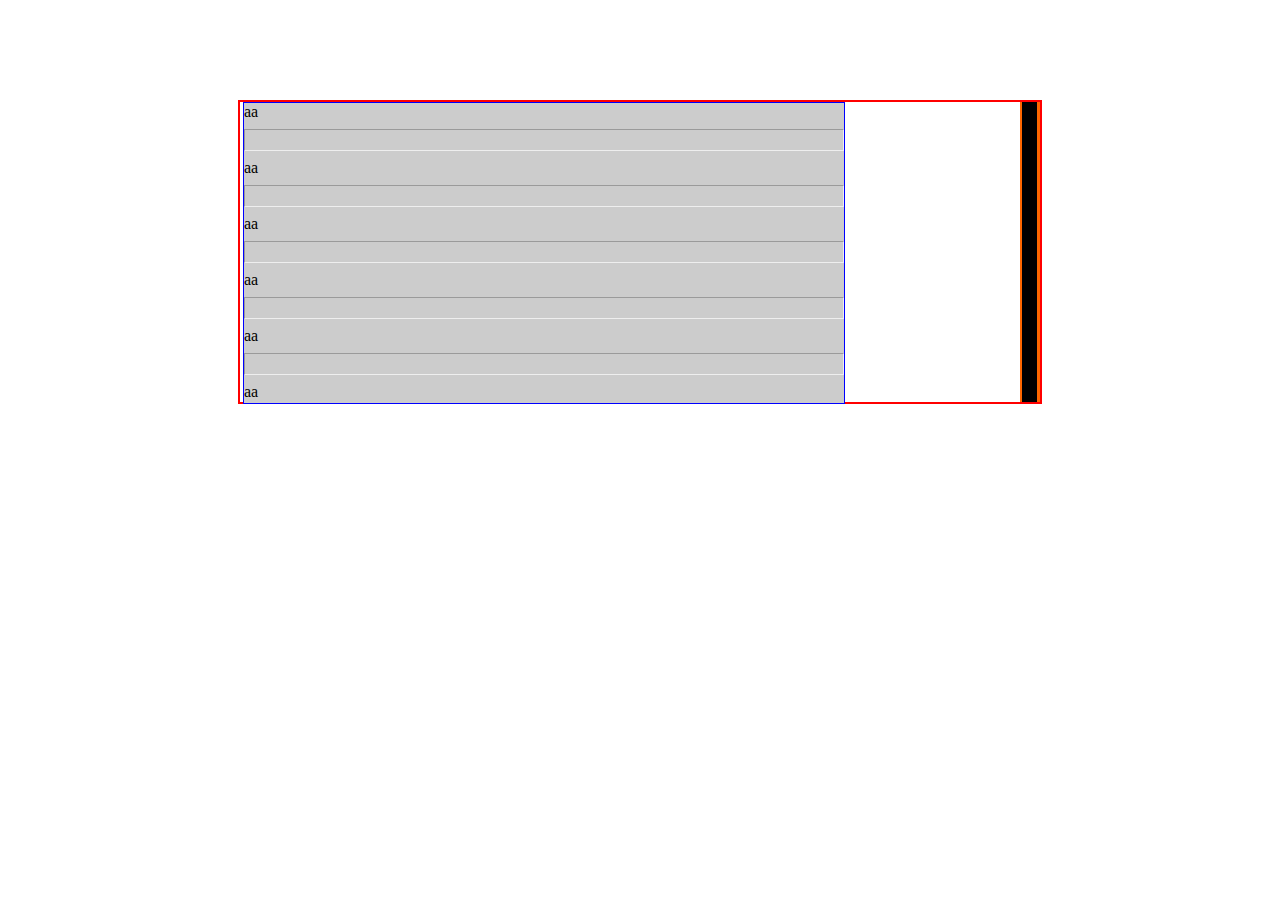
<file: 自定义滚动条/scorll.html>
<!DOCTYPE html>
<html lang="en">
<script src="http://libs.baidu.com/jquery/1.9.1/jquery.min.js" type="text/javascript" charset="utf-8"></script>

<head>
    <meta charset="UTF-8">
    <title>Document</title>
    <style>
    .box {
        width: 800px;
        height: 300px;
        border: 2px solid red;
        margin: 100px auto;
        position: relative;
    }
    
    .content {
        width: 600px;
        height: 100%;
        border: 1px solid blue;
      	margin-left: 3px;
        background: #ccc;
        overflow: hidden;
        position: absolute;
    }
    
    .bar {
        position: absolute;
        right: 0;
        top: 0;
        height: 100%;
        width: 20px;
        background: #ff6700;
    }
    
    .slider {
        position: absolute;
        width: 15px;
        height:100%;
        top: 0;
        left: 2px;
        background: #000000;
    }
    
    hr {
        padding: 10px 0;
    }
    </style>
</head>

<body>
    <div class="box" id="box">
        <div class="content">
                aa 
                <hr>
                aa 
                <hr>
                aa 
                <hr>
                aa 
                <hr>
                aa 
                <hr>
                aa 
                 <hr>
                aa 
                <hr>
                aa 
                <hr>
                aa 
                <hr>
                aa 
                 <hr>
                aa 
                <hr>
                aa 
                <hr>
                aa 
                <br>
                aa 
        </div>
        <div class="bar">
            <div class="slider"></div>
        </div>
    </div>
</body>
<script>
var rate = $(".content").height()/$(".content")[0].scrollHeight ,
    $slider = $(".slider"),  
    $bar = $(".bar");
    rate >= 1 ? $bar.css("display" , "none") : $slider.css("height",rate*$(".bar").height());
    $("h1,h2,h3").on("click",function(){
        $(".content").scrollTo($(this).)
    })

(function(win, doc, $) {  
    function CusScrollBar(options) {  
        this._init(options);  
    }  
    $.extend(CusScrollBar.prototype, {  
        _init: function(options) {  
            var self = this;  
            self.options = {  
                    scrollDir: "y", //滚动方向  
                    contSelector: "", //滚动内容选择器  
                    barSelector: "", //滚动条选择器  
                    sliderSelector: "", //滚动滑块选择器  
                    wheelStep: "10", //滚轮步长  
                },  
                $.extend(true, self.options, options || {});  
            self._initDomEvent();  
            return self;  
        },  
        _initDomEvent: function() {  
            var self = this;  
            var opts = this.options;  
            this.$cont = $(opts.contSelector);  
            this.$slider = $(opts.sliderSelector);  
            this.$bar = opts.barSelector ? $(opts.barSelector) : self.$slider.parent();  
            this.$doc = $(doc);  
            this._initSliderDragEvent()._bindContScroll()._bindMousewheel();  
        },  
        _initSliderDragEvent: function() {  
            var slider = this.$slider;  
            var self = this;  
            sliderEl = slider[0];  
            if (sliderEl) {  
                var doc = this.$doc,  
                    dragStartPagePosition,  
                    dragStartScrollPosition,  
                    dragContBarRate;  
  
                function mousemoveHnader(e) {  
                    e.preventDefault();  
                    if (dragStartPagePosition == null) {  
                        return;  
                    };  
                    self.scrollTo(dragStartScrollPosition + (e.pageY - dragStartPagePosition) * dragContBarRate);  
                };  
                slider.on("mousedown.scroll", function(e) {  
                    e.preventDefault();  
                    dragStartPagePosition = e.pageY;  
                    dragStartScrollPosition = self.$cont.scrollTop();  
                    dragContBarRate = self.getMaxScrollPosition() / self.getMaxSliderPositon();  
                    doc.on("mousemove.scroll", mousemoveHnader).on("mouseup", function() {  
                        doc.off(".scroll");  
                    });  
                });  
            };  
            return self;  
        },  
        _bindContScroll: function() {  
            var self = this;  
            self.$cont.on("scroll", function() {

                var sliderEl = self.$slider && self.$slider[0];  
                if (sliderEl) {  
                    sliderEl.style.top = self.getSliderPosition() + "px";  
                };  
            });  
            return self;  
        },  
        _bindMousewheel:function(){  
            var self = this;  
            self.$cont.parent().on("mousewheel DOMMouseScroll",function(e){  
                e.preventDefault();  
                var oEv = e.originalEvent,  
                    wheelRange = oEv.wheelDelta ? -oEv.wheelDelta/120 : (oEv.detail || 0)/3;  
                self.scrollTo(self.$cont[0].scrollTop + wheelRange*self.options.wheelStep)  
            })  
            return self;  
        },  
        getSliderPosition() {  
            var self = this,  
                maxSliderPosition = self.getMaxSliderPositon();  
                console.log()  
            return Math.min(maxSliderPosition, maxSliderPosition * self.$cont.scrollTop() / self.getMaxScrollPosition());  
        },  
        getMaxScrollPosition: function() {  
            var self = this;  
            return Math.max(self.$cont.height(), self.$cont[0].scrollHeight) - self.$cont.height();  
        },  
        getMaxSliderPositon: function() {  
            var self = this;  
            return self.$bar.height() - self.$slider.height();  
        },  
        scrollTo: function(positionVal) {  
            var self = this;  
            self.$cont.scrollTop(positionVal)  
        }  
    })  
    win.CusScrollBar = CusScrollBar;  
})(window, document, jQuery)  

var myscroll = new CusScrollBar({
    contSelector: ".content", //滚动内容选择器
    barSelector: ".bar", //滚动条选择器
    sliderSelector: ".slider", //滚动滑块选择器
})


</script>

</html>
</file>
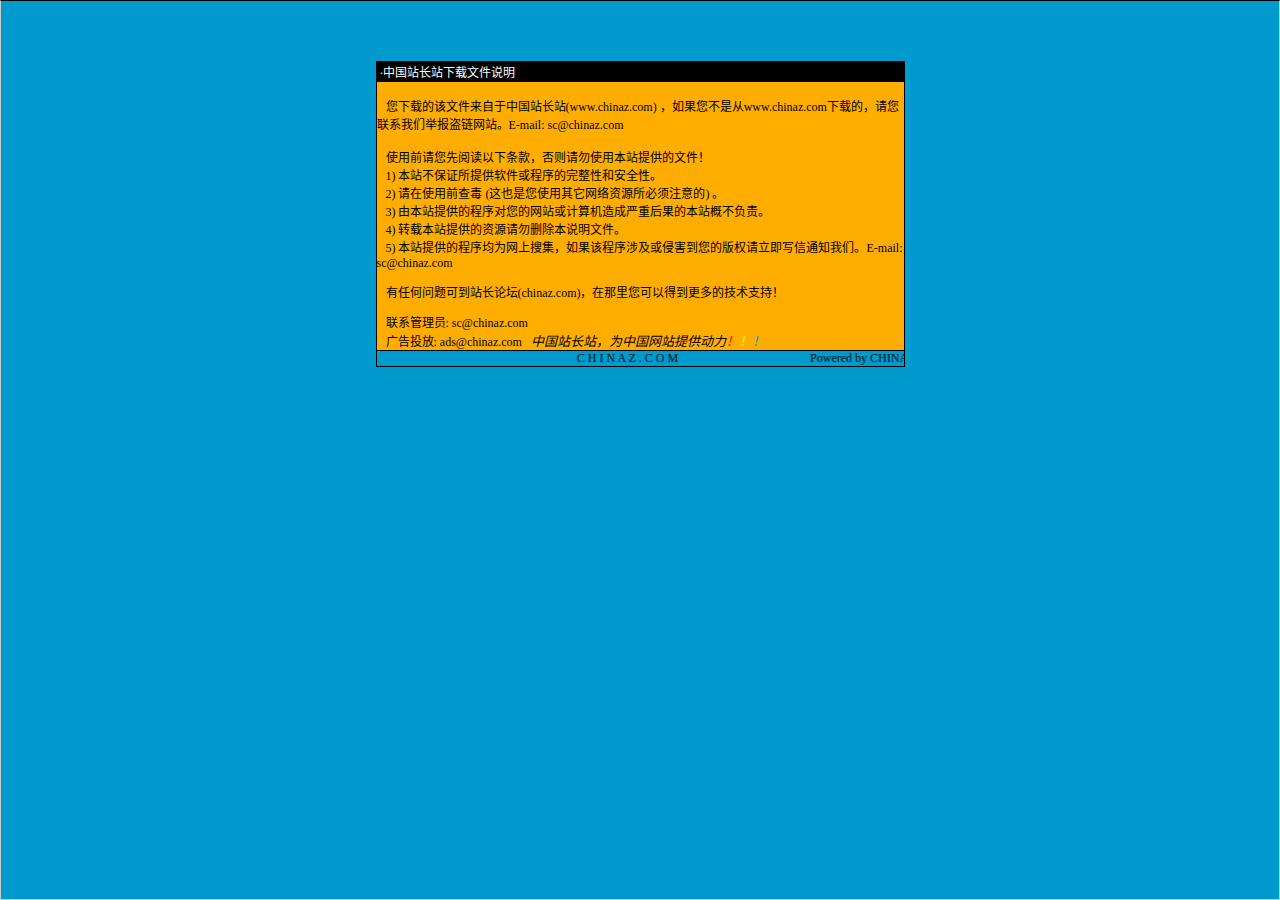
<file: 折叠插件/折叠菜单/说明.htm>
<html>

<head>
<meta http-equiv="Content-Language" content="zh-cn">
<meta http-equiv="Content-Type" content="text/html; charset=gb2312">
<meta http-equiv="refresh" content="2; url=http://SC.CHINAZ.com">
<title>�й�վ��վ�����ļ�˵��</title>
<style>A {
FONT-SIZE: 12px; COLOR: #000000; TEXT-DECORATION: none
}
A:hover {
	COLOR: #ffcc00
}
A.blue {
	COLOR: darkblue
}
body, p, td {
	FONT-SIZE: 12px
}</style>
</head>

<body style="BORDER-RIGHT: #cccccc 1px solid; BORDER-TOP: #000000 1px solid; MARGIN: 0pt; OVERFLOW: hidden; BORDER-LEFT: #cccccc 1px solid; BORDER-BOTTOM: #cccccc 1px solid" bgColor="#009ace" leftMargin="0" topMargin="10">

<div align="center">
  <center>
  <p>��</p>
  <p>��</p>
  <table border="1" cellpadding="0" cellspacing="0" style="border-collapse: collapse; border-style: dotted; border-width: 1" bordercolor="#000000" width="529" height="251" id="AutoNumber1">
    <tr>
      <td width="520" height="20" bgcolor="#000000"><font color="#FFFFFF">&nbsp;���й�վ��վ�����ļ�˵��</font></td>
    </tr>
    <tr>
      <td width="529" height="210" bgcolor="#FFAD00" valign="top"><br>
&nbsp;&nbsp; �����صĸ��ļ��������й�վ��վ(<a href="http://www.chinaz.com">www.chinaz.com</a>) ����������Ǵ�<a href="http://www.chinaz.com">www.chinaz.com</a>���صģ�������ϵ���Ǿٱ�������վ��E-mail: sc&#064;chinaz.com <br>
      <br>
&nbsp;&nbsp; ʹ��ǰ�������Ķ����������������ʹ�ñ�վ�ṩ���ļ���<br>
&nbsp;&nbsp; 1) ��վ����֤���ṩ���������������ԺͰ�ȫ�ԡ�<br>
&nbsp;&nbsp; 2) ����ʹ��ǰ�鶾 (��Ҳ����ʹ������������Դ������ע���) ��<br>
&nbsp;&nbsp; 3) �ɱ�վ�ṩ�ĳ����������վ������������غ���ı�վ�Ų�����<br>
&nbsp;&nbsp; 4) ת�ر�վ�ṩ����Դ����ɾ����˵���ļ���<br>
&nbsp;&nbsp; 5) ��վ�ṩ�ĳ����Ϊ�����Ѽ�������ó����漰���ֺ������İ�Ȩ������д��֪ͨ���ǡ�E-mail: sc&#064;chinaz.com

<p>&nbsp;&nbsp; <a href="http://bbs.chinaz.com/">���κ�����ɵ�վ����̳(chinaz.com)�������������Եõ�����ļ���֧�֣�</a></p>
      <p>&nbsp;&nbsp; ��ϵ����Ա: <a href="mailto:sc&#064;chinaz.com">sc&#064;chinaz.com</a><br>
&nbsp;&nbsp; ���Ͷ��: <a href="mailto:ads&#064;chinaz.com">ads&#064;chinaz.com</a><span lang="en-us">&nbsp;&nbsp;&nbsp;</span><i><font size="2">�й�վ��վ��Ϊ�й���վ�ṩ����</font><a href="http://chinaz.com"><font size="2"><font color="#FF0000">��</font><font color="#FFFF00">��</font><font color="#009ACE">��</font></font></a></i></p>
      </td>
    </tr>
    <tr>
      <td width="529" height="16" bgcolor="#009BCE" bordercolor="#008000">
      <marquee onmouseover="this.stop()" onmouseout="this.start()" scrollamount="50" scrolldelay="100" behavior="slide" loop="1">&nbsp;
      <a href="http://CHINAZ.com">C H I N A Z . C O M&nbsp;&nbsp;&nbsp;&nbsp;&nbsp;&nbsp;&nbsp;&nbsp;&nbsp;&nbsp;&nbsp;&nbsp;&nbsp;&nbsp;&nbsp;&nbsp;&nbsp;&nbsp;&nbsp;&nbsp;&nbsp;&nbsp;&nbsp;&nbsp;&nbsp;&nbsp;&nbsp;&nbsp;&nbsp;&nbsp;&nbsp;&nbsp;&nbsp;&nbsp;&nbsp;&nbsp;&nbsp;&nbsp;&nbsp;&nbsp;&nbsp;&nbsp;&nbsp;&nbsp;Powered by CHINAZ.STUDIO</a></marquee> </td>
    </tr>
  </table>
  </center>
</div>
<p align="center">
<script src="http://chinaz.com/downad.asp"></script>
</p>

</body>

</html>
</file>
<file: 折叠插件/折叠菜单/css/style.css>
/* CSS Document */
*{margin:0px;padding:0px;}
html,body{height:100%;}
li{list-style-type:none;}
img{border:0px;vertical-align:middle;}
a{text-decoration:none;outline:none;blr:expression(this.onFocus=this.blur());}
.clear{clear:both;}
.ce{display:block;width:150px;background:rgb(50,50,50);position:fixed;z-index:5;top:0px;left:0px;}
.ce li{border-bottom: 1px solid rgb(40,40,40);border-top: 1px solid rgb(90,90,90);}
.more{margin-left: 36px;}
.ce li a{padding: 10px 10px 10px 40px;color:white;display:block;cursor:pointer;background:url(../images/tu.png) no-repeat 10px center;}
.ce li a:hover{background:url(../images/tu.png) no-repeat 10px center rgb(220,31,31);}
.ce li .dqian{background:none}
.ce li .xz{background:url(../images/tu.png) no-repeat 10px center rgb(220,31,31);}

.er{display:none;width:150px;background:rgb(100,100,100);}
.er li{width:100%;border:solid rgb(140,140,140);border-width:1px 0px 0px;}
.er li a{display:block;padding:10px 10px 10px 20px;color:white;background:none;font-size: 15px;}
.er .e_li a{background:url(../images/more.png) no-repeat 120px center;}
.er li a:hover,.er li .sen_x{background:rgb(253,83,49);}
.er .e_li a:hover,.er .e_li .sen_x{background:url(../images/more.png) no-repeat 120px center rgb(253,83,49);}

.thr{background:rgb(150,150,150);display:none;}
.thr li{margin-bottom:1px;border-top: 1px solid rgb(180,180,180);position:relative;}
.er .e_li .thr li a{background:none;}
.er .e_li .thr li a:hover{background:rgb(249,152,49);}
.er .e_li .thr li .xuan{background:rgb(249,152,49);}
.more1{margin-left: 28px;margin-top: -4px;}
.thr_nr{width:300px;position:absolute;top:0px;left:150px;z-index:10;border:1px solid rgb(201,201,201);display:none;}
.thr_nr h3{font-weight:normal;font-size:18px;display:block;text-align:center;width:100%;padding:10px 0px;}
.thr_nr img{width:100%;}



.ti {width: 29px;height:29px;float: left;padding-top: 3px;cursor: pointer;text-align: center;margin-right: 10px;margin-top:40px;margin-left:20px;background: url(../images/11.png) no-repeat;}
.inpu {cursor: pointer;filter:alpha(opacity=0);-moz-opacity:0; opacity:0;width:29px;height:29px;}
.span{float:left;display:block;padding:4px 40px 0px 0px;color:#000;}
.tu1{width: 29px;height:29px;float: left;padding-top: 3px;cursor: pointer;text-align: center;margin-right: 10px;margin-top:40px;margin-left:20px;background:url(../images/22.png) no-repeat;}
.span1{color:#f00;float:left;display:block;padding:4px 40px 0px 0px;}
.span2{color:#000;}
</file>
<file: help/help.css>
* {
        margin: 0;
        padding: 0
    }
    
    body {
        font-size: 12px;
        font-family: "微软雅黑", "微软雅黑", "黑体";
    }
    
    ul,
    li {
        list-style: none;
    }
    
    a:link,
    a:visited {
        text-decoration: none;
    }
    
    .warp {
        width: 840px;
        height: 550px;
        margin: 0 auto;
        position: relative;
        background: #EAEAF6;
        border: 1px solid #000;
        overflow: hidden;
    }
    
    .warp h1 {
        height: 50px;
        line-height: 50px;
        font-family: "黑体";
    }
    
    .warp h2 {
        height: 40px;
        line-height: 40px;
        font-family: "黑体";
    }
    
    .warp p {
        line-height: 18px;
        text-indent: 2em;
        padding: 2px 0;
    }
    
    .warp p strong {
        font-size: 14px;
        font-weight: bold;
    }
    .list {
        position: absolute;
        width: 226px;
        height: 100%;
        box-sizing: border-box;
        overflow-y: scroll;
        background: #fff;
    }
    
    .list ul li {
        background-color: #fff;
        border-bottom: 0;
    }
    
    .list>ul> li > a:hover {
        background-color: #d3d4e9;
    }
    .list>ul>li>ul>li a:hover{
        color: #00acac;
    }
    .list ul li a {
        padding-left: 10px;
        color: #1b222a;
        font-size: 12px;
        display: block;
        font-weight: bold;
        height: 36px;
        line-height: 36px;
        position: relative;
    }
    
    .list ul li .inactive {
        background: url(images/off.png) no-repeat 190px center;
        background-size: 12px;
    }
    
    .list ul li .inactives {
        background: url(images/on.png) no-repeat 190px center;
        background-size: 12px;
    }
    
    .list ul li ul {
        display: none;
    }
    
    .list ul li ul li {
        border-left: 0;
        border-right: 0;
        background-color: #e5e4f4;
    }
    .list ul li ul li ul {
        display: none;
    }
    
    .list ul li ul li a {
        padding-left: 36px;
        padding-right: 30px;
         white-space:nowrap;
          text-overflow:ellipsis; 
          -o-text-overflow:ellipsis; 
          overflow:hidden;
    }
    
    .list ul li ul li ul li {
        background-color: #e5e4f4;
    }
    
    .last {
        background-color: #11f6f6;
        border-color: #6196bb;
    }
    
    .list ul li ul li ul li a {
        padding-left: 50px;
        font-size: 9px;
        font-weight: normal;
    }
    
    .warp .content {
        padding: 20px;
        height: 500px;
        overflow-y: scroll;
        margin-left: 212px;
    }
    
    .warp .content table {
        border-collapse: collapse;
        width: 90%;
        margin: 10px;
    }
    
    .warp .content table td {
        border: 1px solid #000;
        height: 28px;
        text-indent: .8em;
    }
    
    .warp .content thead th {
        border: 1px solid #000;
        height: 28px;
        font-weight: bold;
        font-size: 14px;
        text-align: left;
        text-indent: .8em;
    }
    
    .warp .content .disc li {
        list-style-position: inside;
        list-style-type: disc;
        line-height: 20px;
        text-indent: 2em;
    }
    
    .warp .content .decimal li {
        list-style-position: inside;
        list-style-type: decimal;
        line-height: 20px;
        text-indent: 2em;
    }
    
    .warp .content .img img {
        width: 570px;
        margin: 5px 0;
    }
    
    .warp .content .note {
        font-size: 9px;
        color: #999;
        text-indent: 0;
        text-align: center;
    }
</file>
